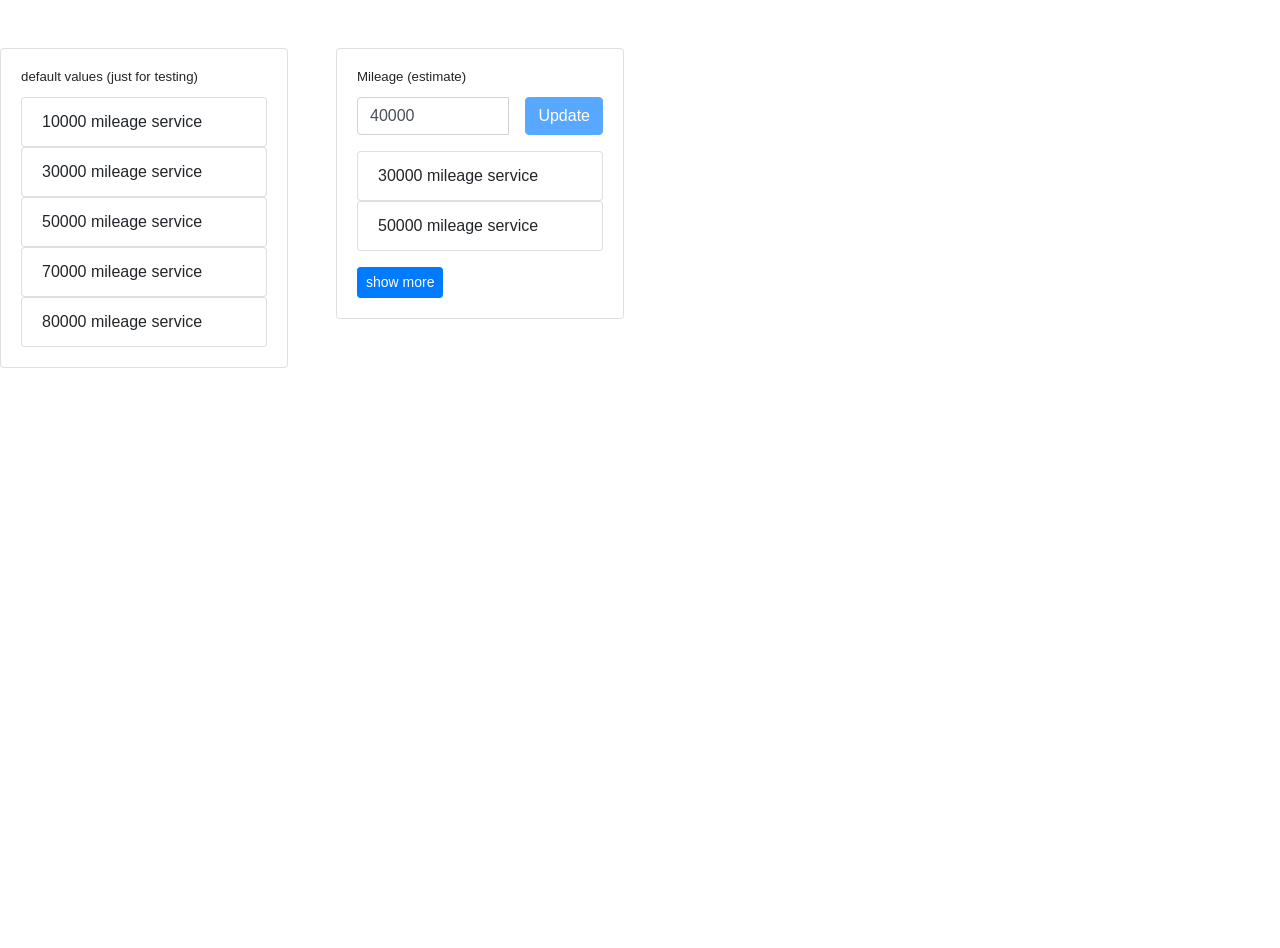
<file: index.html>
<!doctype html>
<html lang="en">
<head>
  <meta charset="utf-8">
  <title>Rows</title>
  <base href="https://dannius.github.io/rows-demo">  <meta name="viewport" content="width=device-width, initial-scale=1">
  <link rel="icon" type="image/x-icon" href="favicon.ico">
<link rel="stylesheet" href="styles.62aab05b7439fc0b9af6.css"></head>
<body>
  <app-root></app-root>
<script src="runtime-es2015.a75da5b4ae824fc245dd.js" type="module"></script><script src="runtime-es5.a75da5b4ae824fc245dd.js" nomodule defer></script><script src="polyfills-es5.a64512852c29a302ace5.js" nomodule defer></script><script src="polyfills-es2015.c7adb0e20b57a14746d0.js" type="module"></script><script src="vendor-es2015.846dd53abaaea4efec4d.js" type="module"></script><script src="vendor-es5.846dd53abaaea4efec4d.js" nomodule defer></script><script src="main-es2015.bb28a8b52f7566bfebd8.js" type="module"></script><script src="main-es5.bb28a8b52f7566bfebd8.js" nomodule defer></script></body>
</html>
</file>
<file: styles.62aab05b7439fc0b9af6.css>
@charset "UTF-8";/*!
 * Bootstrap v4.3.1 (https://getbootstrap.com/)
 * Copyright 2011-2019 The Bootstrap Authors
 * Copyright 2011-2019 Twitter, Inc.
 * Licensed under MIT (https://github.com/twbs/bootstrap/blob/master/LICENSE)
 */:root{--blue:#007bff;--indigo:#6610f2;--purple:#6f42c1;--pink:#e83e8c;--red:#dc3545;--orange:#fd7e14;--yellow:#ffc107;--green:#28a745;--teal:#20c997;--cyan:#17a2b8;--white:#fff;--gray:#6c757d;--gray-dark:#343a40;--primary:#007bff;--secondary:#6c757d;--success:#28a745;--info:#17a2b8;--warning:#ffc107;--danger:#dc3545;--light:#f8f9fa;--dark:#343a40;--breakpoint-xs:0;--breakpoint-sm:576px;--breakpoint-md:768px;--breakpoint-lg:992px;--breakpoint-xl:1200px;--font-family-sans-serif:-apple-system,BlinkMacSystemFont,"Segoe UI",Roboto,"Helvetica Neue",Arial,"Noto Sans",sans-serif,"Apple Color Emoji","Segoe UI Emoji","Segoe UI Symbol","Noto Color Emoji";--font-family-monospace:SFMono-Regular,Menlo,Monaco,Consolas,"Liberation Mono","Courier New",monospace}*,::after,::before{box-sizing:border-box}html{font-family:sans-serif;line-height:1.15;-webkit-text-size-adjust:100%;-webkit-tap-highlight-color:transparent}article,aside,figcaption,figure,footer,header,hgroup,main,nav,section{display:block}body{margin:0;font-family:-apple-system,BlinkMacSystemFont,"Segoe UI",Roboto,"Helvetica Neue",Arial,"Noto Sans",sans-serif,"Apple Color Emoji","Segoe UI Emoji","Segoe UI Symbol","Noto Color Emoji";font-size:1rem;font-weight:400;line-height:1.5;color:#212529;text-align:left;background-color:#fff}[tabindex="-1"]:focus{outline:0!important}h1,h2,h3,h4,h5,h6{margin-top:0}dl,ol,p,ul{margin-top:0;margin-bottom:1rem}abbr[data-original-title],abbr[title]{text-decoration:underline;-webkit-text-decoration:underline dotted;text-decoration:underline dotted;cursor:help;border-bottom:0;-webkit-text-decoration-skip-ink:none;text-decoration-skip-ink:none}address{margin-bottom:1rem;font-style:normal;line-height:inherit}ol ol,ol ul,ul ol,ul ul{margin-bottom:0}dt{font-weight:700}dd{margin-bottom:.5rem;margin-left:0}blockquote,figure{margin:0 0 1rem}b,strong{font-weight:bolder}sub,sup{position:relative;font-size:75%;line-height:0;vertical-align:baseline}sub{bottom:-.25em}sup{top:-.5em}a{color:#007bff;text-decoration:none;background-color:transparent}a:hover{color:#0056b3;text-decoration:underline}a:not([href]):not([tabindex]),a:not([href]):not([tabindex]):focus,a:not([href]):not([tabindex]):hover{color:inherit;text-decoration:none}a:not([href]):not([tabindex]):focus{outline:0}code,kbd,pre,samp{font-family:SFMono-Regular,Menlo,Monaco,Consolas,"Liberation Mono","Courier New",monospace;font-size:1em}pre{margin-top:0;margin-bottom:1rem;overflow:auto}img{vertical-align:middle;border-style:none}svg{overflow:hidden;vertical-align:middle}table{border-collapse:collapse}caption{padding-top:.75rem;padding-bottom:.75rem;color:#6c757d;text-align:left;caption-side:bottom}th{text-align:inherit}label{display:inline-block;margin-bottom:.5rem}button{border-radius:0}button:focus{outline:dotted 1px;outline:-webkit-focus-ring-color auto 5px}button,input,optgroup,select,textarea{margin:0;font-family:inherit;font-size:inherit;line-height:inherit}button,input{overflow:visible}button,select{text-transform:none}select{word-wrap:normal}[type=button],[type=reset],[type=submit],button{-webkit-appearance:button}[type=button]:not(:disabled),[type=reset]:not(:disabled),[type=submit]:not(:disabled),button:not(:disabled){cursor:pointer}[type=button]::-moz-focus-inner,[type=reset]::-moz-focus-inner,[type=submit]::-moz-focus-inner,button::-moz-focus-inner{padding:0;border-style:none}input[type=checkbox],input[type=radio]{box-sizing:border-box;padding:0}input[type=date],input[type=datetime-local],input[type=month],input[type=time]{-webkit-appearance:listbox}textarea{overflow:auto;resize:vertical}fieldset{min-width:0;padding:0;margin:0;border:0}legend{display:block;width:100%;max-width:100%;padding:0;margin-bottom:.5rem;font-size:1.5rem;line-height:inherit;color:inherit;white-space:normal}progress{vertical-align:baseline}[type=number]::-webkit-inner-spin-button,[type=number]::-webkit-outer-spin-button{height:auto}[type=search]{outline-offset:-2px;-webkit-appearance:none}[type=search]::-webkit-search-decoration{-webkit-appearance:none}::-webkit-file-upload-button{font:inherit;-webkit-appearance:button}output{display:inline-block}summary{display:list-item;cursor:pointer}template{display:none}[hidden]{display:none!important}.h1,.h2,.h3,.h4,.h5,.h6,h1,h2,h3,h4,h5,h6{margin-bottom:.5rem;font-weight:500;line-height:1.2}.h1,h1{font-size:2rem}.h2,h2{font-size:1.5rem}.h3,h3{font-size:1.17rem}.h4,h4{font-size:1rem}.h5,h5{font-size:.83rem}.h6,h6{font-size:.67rem}.lead{font-size:1.25rem;font-weight:300}.display-1{font-size:6rem;font-weight:300;line-height:1.2}.display-2{font-size:5.5rem;font-weight:300;line-height:1.2}.display-3{font-size:4.5rem;font-weight:300;line-height:1.2}.display-4{font-size:3.5rem;font-weight:300;line-height:1.2}hr{box-sizing:content-box;height:0;overflow:visible;margin-top:1rem;margin-bottom:1rem;border:0;border-top:1px solid rgba(0,0,0,.1)}.small,small{font-size:80%;font-weight:400}.mark,mark{padding:.2em;background-color:#fcf8e3}.list-inline,.list-unstyled{padding-left:0;list-style:none}.list-inline-item{display:inline-block}.list-inline-item:not(:last-child){margin-right:.5rem}.initialism{font-size:90%;text-transform:uppercase}.blockquote{margin-bottom:1rem;font-size:1.25rem}.blockquote-footer{display:block;font-size:80%;color:#6c757d}.blockquote-footer::before{content:"— "}.img-fluid{max-width:100%;height:auto}.img-thumbnail{padding:.25rem;background-color:#fff;border:1px solid #dee2e6;border-radius:.25rem;max-width:100%;height:auto}.figure{display:inline-block}.figure-img{margin-bottom:.5rem;line-height:1}.figure-caption{font-size:90%;color:#6c757d}code{font-size:87.5%;color:#e83e8c;word-break:break-word}a>code{color:inherit}kbd{padding:.2rem .4rem;font-size:87.5%;color:#fff;background-color:#212529;border-radius:.2rem}kbd kbd{padding:0;font-size:100%;font-weight:700}pre{display:block;font-size:87.5%;color:#212529}pre code{font-size:inherit;color:inherit;word-break:normal}.pre-scrollable{max-height:340px;overflow-y:scroll}.container{width:100%;padding-right:15px;padding-left:15px;margin-right:auto;margin-left:auto}@media (min-width:576px){.container{max-width:540px}}@media (min-width:768px){.container{max-width:720px}}@media (min-width:992px){.container{max-width:960px}}@media (min-width:1200px){.container{max-width:1140px}}.container-fluid{width:100%;padding-right:15px;padding-left:15px;margin-right:auto;margin-left:auto}.row{display:-webkit-box;display:flex;flex-wrap:wrap;margin-right:-15px;margin-left:-15px}.no-gutters{margin-right:0;margin-left:0}.no-gutters>.col,.no-gutters>[class*=col-]{padding-right:0;padding-left:0}.col,.col-1,.col-10,.col-11,.col-12,.col-2,.col-3,.col-4,.col-5,.col-6,.col-7,.col-8,.col-9,.col-auto,.col-lg,.col-lg-1,.col-lg-10,.col-lg-11,.col-lg-12,.col-lg-2,.col-lg-3,.col-lg-4,.col-lg-5,.col-lg-6,.col-lg-7,.col-lg-8,.col-lg-9,.col-lg-auto,.col-md,.col-md-1,.col-md-10,.col-md-11,.col-md-12,.col-md-2,.col-md-3,.col-md-4,.col-md-5,.col-md-6,.col-md-7,.col-md-8,.col-md-9,.col-md-auto,.col-sm,.col-sm-1,.col-sm-10,.col-sm-11,.col-sm-12,.col-sm-2,.col-sm-3,.col-sm-4,.col-sm-5,.col-sm-6,.col-sm-7,.col-sm-8,.col-sm-9,.col-sm-auto,.col-xl,.col-xl-1,.col-xl-10,.col-xl-11,.col-xl-12,.col-xl-2,.col-xl-3,.col-xl-4,.col-xl-5,.col-xl-6,.col-xl-7,.col-xl-8,.col-xl-9,.col-xl-auto{position:relative;width:100%;padding-right:15px;padding-left:15px}.col{flex-basis:0;-webkit-box-flex:1;flex-grow:1;max-width:100%}.col-auto{-webkit-box-flex:0;flex:0 0 auto;width:auto;max-width:100%}.col-1{-webkit-box-flex:0;flex:0 0 8.3333333333%;max-width:8.3333333333%}.col-2{-webkit-box-flex:0;flex:0 0 16.6666666667%;max-width:16.6666666667%}.col-3{-webkit-box-flex:0;flex:0 0 25%;max-width:25%}.col-4{-webkit-box-flex:0;flex:0 0 33.3333333333%;max-width:33.3333333333%}.col-5{-webkit-box-flex:0;flex:0 0 41.6666666667%;max-width:41.6666666667%}.col-6{-webkit-box-flex:0;flex:0 0 50%;max-width:50%}.col-7{-webkit-box-flex:0;flex:0 0 58.3333333333%;max-width:58.3333333333%}.col-8{-webkit-box-flex:0;flex:0 0 66.6666666667%;max-width:66.6666666667%}.col-9{-webkit-box-flex:0;flex:0 0 75%;max-width:75%}.col-10{-webkit-box-flex:0;flex:0 0 83.3333333333%;max-width:83.3333333333%}.col-11{-webkit-box-flex:0;flex:0 0 91.6666666667%;max-width:91.6666666667%}.col-12{-webkit-box-flex:0;flex:0 0 100%;max-width:100%}.order-first{-webkit-box-ordinal-group:0;order:-1}.order-last{-webkit-box-ordinal-group:14;order:13}.order-0{-webkit-box-ordinal-group:1;order:0}.order-1{-webkit-box-ordinal-group:2;order:1}.order-2{-webkit-box-ordinal-group:3;order:2}.order-3{-webkit-box-ordinal-group:4;order:3}.order-4{-webkit-box-ordinal-group:5;order:4}.order-5{-webkit-box-ordinal-group:6;order:5}.order-6{-webkit-box-ordinal-group:7;order:6}.order-7{-webkit-box-ordinal-group:8;order:7}.order-8{-webkit-box-ordinal-group:9;order:8}.order-9{-webkit-box-ordinal-group:10;order:9}.order-10{-webkit-box-ordinal-group:11;order:10}.order-11{-webkit-box-ordinal-group:12;order:11}.order-12{-webkit-box-ordinal-group:13;order:12}.offset-1{margin-left:8.3333333333%}.offset-2{margin-left:16.6666666667%}.offset-3{margin-left:25%}.offset-4{margin-left:33.3333333333%}.offset-5{margin-left:41.6666666667%}.offset-6{margin-left:50%}.offset-7{margin-left:58.3333333333%}.offset-8{margin-left:66.6666666667%}.offset-9{margin-left:75%}.offset-10{margin-left:83.3333333333%}.offset-11{margin-left:91.6666666667%}@media (min-width:576px){.col-sm{flex-basis:0;-webkit-box-flex:1;flex-grow:1;max-width:100%}.col-sm-auto{-webkit-box-flex:0;flex:0 0 auto;width:auto;max-width:100%}.col-sm-1{-webkit-box-flex:0;flex:0 0 8.3333333333%;max-width:8.3333333333%}.col-sm-2{-webkit-box-flex:0;flex:0 0 16.6666666667%;max-width:16.6666666667%}.col-sm-3{-webkit-box-flex:0;flex:0 0 25%;max-width:25%}.col-sm-4{-webkit-box-flex:0;flex:0 0 33.3333333333%;max-width:33.3333333333%}.col-sm-5{-webkit-box-flex:0;flex:0 0 41.6666666667%;max-width:41.6666666667%}.col-sm-6{-webkit-box-flex:0;flex:0 0 50%;max-width:50%}.col-sm-7{-webkit-box-flex:0;flex:0 0 58.3333333333%;max-width:58.3333333333%}.col-sm-8{-webkit-box-flex:0;flex:0 0 66.6666666667%;max-width:66.6666666667%}.col-sm-9{-webkit-box-flex:0;flex:0 0 75%;max-width:75%}.col-sm-10{-webkit-box-flex:0;flex:0 0 83.3333333333%;max-width:83.3333333333%}.col-sm-11{-webkit-box-flex:0;flex:0 0 91.6666666667%;max-width:91.6666666667%}.col-sm-12{-webkit-box-flex:0;flex:0 0 100%;max-width:100%}.order-sm-first{-webkit-box-ordinal-group:0;order:-1}.order-sm-last{-webkit-box-ordinal-group:14;order:13}.order-sm-0{-webkit-box-ordinal-group:1;order:0}.order-sm-1{-webkit-box-ordinal-group:2;order:1}.order-sm-2{-webkit-box-ordinal-group:3;order:2}.order-sm-3{-webkit-box-ordinal-group:4;order:3}.order-sm-4{-webkit-box-ordinal-group:5;order:4}.order-sm-5{-webkit-box-ordinal-group:6;order:5}.order-sm-6{-webkit-box-ordinal-group:7;order:6}.order-sm-7{-webkit-box-ordinal-group:8;order:7}.order-sm-8{-webkit-box-ordinal-group:9;order:8}.order-sm-9{-webkit-box-ordinal-group:10;order:9}.order-sm-10{-webkit-box-ordinal-group:11;order:10}.order-sm-11{-webkit-box-ordinal-group:12;order:11}.order-sm-12{-webkit-box-ordinal-group:13;order:12}.offset-sm-0{margin-left:0}.offset-sm-1{margin-left:8.3333333333%}.offset-sm-2{margin-left:16.6666666667%}.offset-sm-3{margin-left:25%}.offset-sm-4{margin-left:33.3333333333%}.offset-sm-5{margin-left:41.6666666667%}.offset-sm-6{margin-left:50%}.offset-sm-7{margin-left:58.3333333333%}.offset-sm-8{margin-left:66.6666666667%}.offset-sm-9{margin-left:75%}.offset-sm-10{margin-left:83.3333333333%}.offset-sm-11{margin-left:91.6666666667%}}@media (min-width:768px){.col-md{flex-basis:0;-webkit-box-flex:1;flex-grow:1;max-width:100%}.col-md-auto{-webkit-box-flex:0;flex:0 0 auto;width:auto;max-width:100%}.col-md-1{-webkit-box-flex:0;flex:0 0 8.3333333333%;max-width:8.3333333333%}.col-md-2{-webkit-box-flex:0;flex:0 0 16.6666666667%;max-width:16.6666666667%}.col-md-3{-webkit-box-flex:0;flex:0 0 25%;max-width:25%}.col-md-4{-webkit-box-flex:0;flex:0 0 33.3333333333%;max-width:33.3333333333%}.col-md-5{-webkit-box-flex:0;flex:0 0 41.6666666667%;max-width:41.6666666667%}.col-md-6{-webkit-box-flex:0;flex:0 0 50%;max-width:50%}.col-md-7{-webkit-box-flex:0;flex:0 0 58.3333333333%;max-width:58.3333333333%}.col-md-8{-webkit-box-flex:0;flex:0 0 66.6666666667%;max-width:66.6666666667%}.col-md-9{-webkit-box-flex:0;flex:0 0 75%;max-width:75%}.col-md-10{-webkit-box-flex:0;flex:0 0 83.3333333333%;max-width:83.3333333333%}.col-md-11{-webkit-box-flex:0;flex:0 0 91.6666666667%;max-width:91.6666666667%}.col-md-12{-webkit-box-flex:0;flex:0 0 100%;max-width:100%}.order-md-first{-webkit-box-ordinal-group:0;order:-1}.order-md-last{-webkit-box-ordinal-group:14;order:13}.order-md-0{-webkit-box-ordinal-group:1;order:0}.order-md-1{-webkit-box-ordinal-group:2;order:1}.order-md-2{-webkit-box-ordinal-group:3;order:2}.order-md-3{-webkit-box-ordinal-group:4;order:3}.order-md-4{-webkit-box-ordinal-group:5;order:4}.order-md-5{-webkit-box-ordinal-group:6;order:5}.order-md-6{-webkit-box-ordinal-group:7;order:6}.order-md-7{-webkit-box-ordinal-group:8;order:7}.order-md-8{-webkit-box-ordinal-group:9;order:8}.order-md-9{-webkit-box-ordinal-group:10;order:9}.order-md-10{-webkit-box-ordinal-group:11;order:10}.order-md-11{-webkit-box-ordinal-group:12;order:11}.order-md-12{-webkit-box-ordinal-group:13;order:12}.offset-md-0{margin-left:0}.offset-md-1{margin-left:8.3333333333%}.offset-md-2{margin-left:16.6666666667%}.offset-md-3{margin-left:25%}.offset-md-4{margin-left:33.3333333333%}.offset-md-5{margin-left:41.6666666667%}.offset-md-6{margin-left:50%}.offset-md-7{margin-left:58.3333333333%}.offset-md-8{margin-left:66.6666666667%}.offset-md-9{margin-left:75%}.offset-md-10{margin-left:83.3333333333%}.offset-md-11{margin-left:91.6666666667%}}@media (min-width:992px){.col-lg{flex-basis:0;-webkit-box-flex:1;flex-grow:1;max-width:100%}.col-lg-auto{-webkit-box-flex:0;flex:0 0 auto;width:auto;max-width:100%}.col-lg-1{-webkit-box-flex:0;flex:0 0 8.3333333333%;max-width:8.3333333333%}.col-lg-2{-webkit-box-flex:0;flex:0 0 16.6666666667%;max-width:16.6666666667%}.col-lg-3{-webkit-box-flex:0;flex:0 0 25%;max-width:25%}.col-lg-4{-webkit-box-flex:0;flex:0 0 33.3333333333%;max-width:33.3333333333%}.col-lg-5{-webkit-box-flex:0;flex:0 0 41.6666666667%;max-width:41.6666666667%}.col-lg-6{-webkit-box-flex:0;flex:0 0 50%;max-width:50%}.col-lg-7{-webkit-box-flex:0;flex:0 0 58.3333333333%;max-width:58.3333333333%}.col-lg-8{-webkit-box-flex:0;flex:0 0 66.6666666667%;max-width:66.6666666667%}.col-lg-9{-webkit-box-flex:0;flex:0 0 75%;max-width:75%}.col-lg-10{-webkit-box-flex:0;flex:0 0 83.3333333333%;max-width:83.3333333333%}.col-lg-11{-webkit-box-flex:0;flex:0 0 91.6666666667%;max-width:91.6666666667%}.col-lg-12{-webkit-box-flex:0;flex:0 0 100%;max-width:100%}.order-lg-first{-webkit-box-ordinal-group:0;order:-1}.order-lg-last{-webkit-box-ordinal-group:14;order:13}.order-lg-0{-webkit-box-ordinal-group:1;order:0}.order-lg-1{-webkit-box-ordinal-group:2;order:1}.order-lg-2{-webkit-box-ordinal-group:3;order:2}.order-lg-3{-webkit-box-ordinal-group:4;order:3}.order-lg-4{-webkit-box-ordinal-group:5;order:4}.order-lg-5{-webkit-box-ordinal-group:6;order:5}.order-lg-6{-webkit-box-ordinal-group:7;order:6}.order-lg-7{-webkit-box-ordinal-group:8;order:7}.order-lg-8{-webkit-box-ordinal-group:9;order:8}.order-lg-9{-webkit-box-ordinal-group:10;order:9}.order-lg-10{-webkit-box-ordinal-group:11;order:10}.order-lg-11{-webkit-box-ordinal-group:12;order:11}.order-lg-12{-webkit-box-ordinal-group:13;order:12}.offset-lg-0{margin-left:0}.offset-lg-1{margin-left:8.3333333333%}.offset-lg-2{margin-left:16.6666666667%}.offset-lg-3{margin-left:25%}.offset-lg-4{margin-left:33.3333333333%}.offset-lg-5{margin-left:41.6666666667%}.offset-lg-6{margin-left:50%}.offset-lg-7{margin-left:58.3333333333%}.offset-lg-8{margin-left:66.6666666667%}.offset-lg-9{margin-left:75%}.offset-lg-10{margin-left:83.3333333333%}.offset-lg-11{margin-left:91.6666666667%}}@media (min-width:1200px){.col-xl{flex-basis:0;-webkit-box-flex:1;flex-grow:1;max-width:100%}.col-xl-auto{-webkit-box-flex:0;flex:0 0 auto;width:auto;max-width:100%}.col-xl-1{-webkit-box-flex:0;flex:0 0 8.3333333333%;max-width:8.3333333333%}.col-xl-2{-webkit-box-flex:0;flex:0 0 16.6666666667%;max-width:16.6666666667%}.col-xl-3{-webkit-box-flex:0;flex:0 0 25%;max-width:25%}.col-xl-4{-webkit-box-flex:0;flex:0 0 33.3333333333%;max-width:33.3333333333%}.col-xl-5{-webkit-box-flex:0;flex:0 0 41.6666666667%;max-width:41.6666666667%}.col-xl-6{-webkit-box-flex:0;flex:0 0 50%;max-width:50%}.col-xl-7{-webkit-box-flex:0;flex:0 0 58.3333333333%;max-width:58.3333333333%}.col-xl-8{-webkit-box-flex:0;flex:0 0 66.6666666667%;max-width:66.6666666667%}.col-xl-9{-webkit-box-flex:0;flex:0 0 75%;max-width:75%}.col-xl-10{-webkit-box-flex:0;flex:0 0 83.3333333333%;max-width:83.3333333333%}.col-xl-11{-webkit-box-flex:0;flex:0 0 91.6666666667%;max-width:91.6666666667%}.col-xl-12{-webkit-box-flex:0;flex:0 0 100%;max-width:100%}.order-xl-first{-webkit-box-ordinal-group:0;order:-1}.order-xl-last{-webkit-box-ordinal-group:14;order:13}.order-xl-0{-webkit-box-ordinal-group:1;order:0}.order-xl-1{-webkit-box-ordinal-group:2;order:1}.order-xl-2{-webkit-box-ordinal-group:3;order:2}.order-xl-3{-webkit-box-ordinal-group:4;order:3}.order-xl-4{-webkit-box-ordinal-group:5;order:4}.order-xl-5{-webkit-box-ordinal-group:6;order:5}.order-xl-6{-webkit-box-ordinal-group:7;order:6}.order-xl-7{-webkit-box-ordinal-group:8;order:7}.order-xl-8{-webkit-box-ordinal-group:9;order:8}.order-xl-9{-webkit-box-ordinal-group:10;order:9}.order-xl-10{-webkit-box-ordinal-group:11;order:10}.order-xl-11{-webkit-box-ordinal-group:12;order:11}.order-xl-12{-webkit-box-ordinal-group:13;order:12}.offset-xl-0{margin-left:0}.offset-xl-1{margin-left:8.3333333333%}.offset-xl-2{margin-left:16.6666666667%}.offset-xl-3{margin-left:25%}.offset-xl-4{margin-left:33.3333333333%}.offset-xl-5{margin-left:41.6666666667%}.offset-xl-6{margin-left:50%}.offset-xl-7{margin-left:58.3333333333%}.offset-xl-8{margin-left:66.6666666667%}.offset-xl-9{margin-left:75%}.offset-xl-10{margin-left:83.3333333333%}.offset-xl-11{margin-left:91.6666666667%}}.table{width:100%;margin-bottom:1rem;color:#212529}.table td,.table th{padding:.75rem;vertical-align:top;border-top:1px solid #dee2e6}.table thead th{vertical-align:bottom;border-bottom:2px solid #dee2e6}.table tbody+tbody{border-top:2px solid #dee2e6}.table-sm td,.table-sm th{padding:.3rem}.table-bordered,.table-bordered td,.table-bordered th{border:1px solid #dee2e6}.table-bordered thead td,.table-bordered thead th{border-bottom-width:2px}.table-borderless tbody+tbody,.table-borderless td,.table-borderless th,.table-borderless thead th{border:0}.table-striped tbody tr:nth-of-type(odd){background-color:rgba(0,0,0,.05)}.table-hover tbody tr:hover{color:#212529;background-color:rgba(0,0,0,.075)}.table-primary,.table-primary>td,.table-primary>th{background-color:#b8daff}.table-primary tbody+tbody,.table-primary td,.table-primary th,.table-primary thead th{border-color:#7abaff}.table-hover .table-primary:hover,.table-hover .table-primary:hover>td,.table-hover .table-primary:hover>th{background-color:#9fcdff}.table-secondary,.table-secondary>td,.table-secondary>th{background-color:#d6d8db}.table-secondary tbody+tbody,.table-secondary td,.table-secondary th,.table-secondary thead th{border-color:#b3b7bb}.table-hover .table-secondary:hover,.table-hover .table-secondary:hover>td,.table-hover .table-secondary:hover>th{background-color:#c8cbcf}.table-success,.table-success>td,.table-success>th{background-color:#c3e6cb}.table-success tbody+tbody,.table-success td,.table-success th,.table-success thead th{border-color:#8fd19e}.table-hover .table-success:hover,.table-hover .table-success:hover>td,.table-hover .table-success:hover>th{background-color:#b1dfbb}.table-info,.table-info>td,.table-info>th{background-color:#bee5eb}.table-info tbody+tbody,.table-info td,.table-info th,.table-info thead th{border-color:#86cfda}.table-hover .table-info:hover,.table-hover .table-info:hover>td,.table-hover .table-info:hover>th{background-color:#abdde5}.table-warning,.table-warning>td,.table-warning>th{background-color:#ffeeba}.table-warning tbody+tbody,.table-warning td,.table-warning th,.table-warning thead th{border-color:#ffdf7e}.table-hover .table-warning:hover,.table-hover .table-warning:hover>td,.table-hover .table-warning:hover>th{background-color:#ffe8a1}.table-danger,.table-danger>td,.table-danger>th{background-color:#f5c6cb}.table-danger tbody+tbody,.table-danger td,.table-danger th,.table-danger thead th{border-color:#ed969e}.table-hover .table-danger:hover,.table-hover .table-danger:hover>td,.table-hover .table-danger:hover>th{background-color:#f1b0b7}.table-light,.table-light>td,.table-light>th{background-color:#fdfdfe}.table-light tbody+tbody,.table-light td,.table-light th,.table-light thead th{border-color:#fbfcfc}.table-hover .table-light:hover,.table-hover .table-light:hover>td,.table-hover .table-light:hover>th{background-color:#ececf6}.table-dark,.table-dark>td,.table-dark>th{background-color:#c6c8ca}.table-dark tbody+tbody,.table-dark td,.table-dark th,.table-dark thead th{border-color:#95999c}.table-hover .table-dark:hover,.table-hover .table-dark:hover>td,.table-hover .table-dark:hover>th{background-color:#b9bbbe}.table-active,.table-active>td,.table-active>th,.table-hover .table-active:hover,.table-hover .table-active:hover>td,.table-hover .table-active:hover>th{background-color:rgba(0,0,0,.075)}.table .thead-dark th{color:#fff;background-color:#343a40;border-color:#454d55}.table .thead-light th{color:#495057;background-color:#e9ecef;border-color:#dee2e6}.table-dark{color:#fff;background-color:#343a40}.table-dark td,.table-dark th,.table-dark thead th{border-color:#454d55}.table-dark.table-bordered{border:0}.table-dark.table-striped tbody tr:nth-of-type(odd){background-color:rgba(255,255,255,.05)}.table-dark.table-hover tbody tr:hover{color:#fff;background-color:rgba(255,255,255,.075)}@media (max-width:575.98px){.table-responsive-sm{display:block;width:100%;overflow-x:auto;-webkit-overflow-scrolling:touch}.table-responsive-sm>.table-bordered{border:0}}@media (max-width:767.98px){.table-responsive-md{display:block;width:100%;overflow-x:auto;-webkit-overflow-scrolling:touch}.table-responsive-md>.table-bordered{border:0}}@media (max-width:991.98px){.table-responsive-lg{display:block;width:100%;overflow-x:auto;-webkit-overflow-scrolling:touch}.table-responsive-lg>.table-bordered{border:0}}@media (max-width:1199.98px){.table-responsive-xl{display:block;width:100%;overflow-x:auto;-webkit-overflow-scrolling:touch}.table-responsive-xl>.table-bordered{border:0}}.table-responsive{display:block;width:100%;overflow-x:auto;-webkit-overflow-scrolling:touch}.table-responsive>.table-bordered{border:0}.form-control{display:block;width:100%;height:calc(1.5em + .75rem + 2px);padding:.375rem .75rem;font-size:1rem;font-weight:400;line-height:1.5;color:#495057;background-color:#fff;background-clip:padding-box;border:1px solid #ced4da;border-radius:.25rem;-webkit-transition:border-color .15s ease-in-out,box-shadow .15s ease-in-out;transition:border-color .15s ease-in-out,box-shadow .15s ease-in-out}@media (prefers-reduced-motion:reduce){.form-control{-webkit-transition:none;transition:none}}.form-control::-ms-expand{background-color:transparent;border:0}.form-control:focus{color:#495057;background-color:#fff;border-color:#80bdff;outline:0;box-shadow:0 0 0 .2rem rgba(0,123,255,.25)}.form-control::-webkit-input-placeholder{color:#6c757d;opacity:1}.form-control::-moz-placeholder{color:#6c757d;opacity:1}.form-control::-ms-input-placeholder{color:#6c757d;opacity:1}.form-control::placeholder{color:#6c757d;opacity:1}.form-control:disabled,.form-control[readonly]{background-color:#e9ecef;opacity:1}select.form-control:focus::-ms-value{color:#495057;background-color:#fff}.form-control-file,.form-control-range{display:block;width:100%}.col-form-label{padding-top:calc(.375rem + 1px);padding-bottom:calc(.375rem + 1px);margin-bottom:0;font-size:inherit;line-height:1.5}.col-form-label-lg{padding-top:calc(.5rem + 1px);padding-bottom:calc(.5rem + 1px);font-size:1.25rem;line-height:1.5}.col-form-label-sm{padding-top:calc(.25rem + 1px);padding-bottom:calc(.25rem + 1px);font-size:.875rem;line-height:1.5}.form-control-plaintext{display:block;width:100%;padding-top:.375rem;padding-bottom:.375rem;margin-bottom:0;line-height:1.5;color:#212529;background-color:transparent;border:solid transparent;border-width:1px 0}.form-control-plaintext.form-control-lg,.form-control-plaintext.form-control-sm{padding-right:0;padding-left:0}.form-control-sm{height:calc(1.5em + .5rem + 2px);padding:.25rem .5rem;font-size:.875rem;line-height:1.5;border-radius:.2rem}.form-control-lg{height:calc(1.5em + 1rem + 2px);padding:.5rem 1rem;font-size:1.25rem;line-height:1.5;border-radius:.3rem}select.form-control[multiple],select.form-control[size],textarea.form-control{height:auto}.form-group{margin-bottom:1rem}.form-text{display:block;margin-top:.25rem}.form-row{display:-webkit-box;display:flex;flex-wrap:wrap;margin-right:-5px;margin-left:-5px}.form-row>.col,.form-row>[class*=col-]{padding-right:5px;padding-left:5px}.form-check{position:relative;display:block;padding-left:1.25rem}.form-check-input{position:absolute;margin-top:.3rem;margin-left:-1.25rem}.form-check-input:disabled~.form-check-label{color:#6c757d}.form-check-label{margin-bottom:0}.form-check-inline{display:-webkit-inline-box;display:inline-flex;-webkit-box-align:center;align-items:center;padding-left:0;margin-right:.75rem}.form-check-inline .form-check-input{position:static;margin-top:0;margin-right:.3125rem;margin-left:0}.valid-feedback{display:none;width:100%;margin-top:.25rem;font-size:80%;color:#28a745}.valid-tooltip{position:absolute;top:100%;z-index:5;display:none;max-width:100%;padding:.25rem .5rem;margin-top:.1rem;font-size:.875rem;line-height:1.5;color:#fff;background-color:rgba(40,167,69,.9);border-radius:.25rem}.form-control.is-valid,.was-validated .form-control:valid{border-color:#28a745;padding-right:calc(1.5em + .75rem);background-image:url("data:image/svg+xml,%3csvg xmlns='http://www.w3.org/2000/svg' viewBox='0 0 8 8'%3e%3cpath fill='%2328a745' d='M2.3 6.73L.6 4.53c-.4-1.04.46-1.4 1.1-.8l1.1 1.4 3.4-3.8c.6-.63 1.6-.27 1.2.7l-4 4.6c-.43.5-.8.4-1.1.1z'/%3e%3c/svg%3e");background-repeat:no-repeat;background-position:center right calc(.375em + .1875rem);background-size:calc(.75em + .375rem) calc(.75em + .375rem)}.form-control.is-valid:focus,.was-validated .form-control:valid:focus{border-color:#28a745;box-shadow:0 0 0 .2rem rgba(40,167,69,.25)}.form-control.is-valid~.valid-feedback,.form-control.is-valid~.valid-tooltip,.was-validated .form-control:valid~.valid-feedback,.was-validated .form-control:valid~.valid-tooltip{display:block}.was-validated textarea.form-control:valid,textarea.form-control.is-valid{padding-right:calc(1.5em + .75rem);background-position:top calc(.375em + .1875rem) right calc(.375em + .1875rem)}.custom-select.is-valid,.was-validated .custom-select:valid{border-color:#28a745;padding-right:calc((1em + .75rem) * 3 / 4 + 1.75rem);background:url("data:image/svg+xml,%3csvg xmlns='http://www.w3.org/2000/svg' viewBox='0 0 4 5'%3e%3cpath fill='%23343a40' d='M2 0L0 2h4zm0 5L0 3h4z'/%3e%3c/svg%3e") right .75rem center/8px 10px no-repeat,url("data:image/svg+xml,%3csvg xmlns='http://www.w3.org/2000/svg' viewBox='0 0 8 8'%3e%3cpath fill='%2328a745' d='M2.3 6.73L.6 4.53c-.4-1.04.46-1.4 1.1-.8l1.1 1.4 3.4-3.8c.6-.63 1.6-.27 1.2.7l-4 4.6c-.43.5-.8.4-1.1.1z'/%3e%3c/svg%3e") center right 1.75rem/calc(.75em + .375rem) calc(.75em + .375rem) no-repeat #fff}.custom-select.is-valid:focus,.was-validated .custom-select:valid:focus{border-color:#28a745;box-shadow:0 0 0 .2rem rgba(40,167,69,.25)}.custom-select.is-valid~.valid-feedback,.custom-select.is-valid~.valid-tooltip,.was-validated .custom-select:valid~.valid-feedback,.was-validated .custom-select:valid~.valid-tooltip{display:block}.form-control-file.is-valid~.valid-feedback,.form-control-file.is-valid~.valid-tooltip,.was-validated .form-control-file:valid~.valid-feedback,.was-validated .form-control-file:valid~.valid-tooltip{display:block}.form-check-input.is-valid~.form-check-label,.was-validated .form-check-input:valid~.form-check-label{color:#28a745}.form-check-input.is-valid~.valid-feedback,.form-check-input.is-valid~.valid-tooltip,.was-validated .form-check-input:valid~.valid-feedback,.was-validated .form-check-input:valid~.valid-tooltip{display:block}.custom-control-input.is-valid~.custom-control-label,.was-validated .custom-control-input:valid~.custom-control-label{color:#28a745}.custom-control-input.is-valid~.custom-control-label::before,.was-validated .custom-control-input:valid~.custom-control-label::before{border-color:#28a745}.custom-control-input.is-valid~.valid-feedback,.custom-control-input.is-valid~.valid-tooltip,.was-validated .custom-control-input:valid~.valid-feedback,.was-validated .custom-control-input:valid~.valid-tooltip{display:block}.custom-control-input.is-valid:checked~.custom-control-label::before,.was-validated .custom-control-input:valid:checked~.custom-control-label::before{border-color:#34ce57;background-color:#34ce57}.custom-control-input.is-valid:focus~.custom-control-label::before,.was-validated .custom-control-input:valid:focus~.custom-control-label::before{box-shadow:0 0 0 .2rem rgba(40,167,69,.25)}.custom-control-input.is-valid:focus:not(:checked)~.custom-control-label::before,.was-validated .custom-control-input:valid:focus:not(:checked)~.custom-control-label::before{border-color:#28a745}.custom-file-input.is-valid~.custom-file-label,.was-validated .custom-file-input:valid~.custom-file-label{border-color:#28a745}.custom-file-input.is-valid~.valid-feedback,.custom-file-input.is-valid~.valid-tooltip,.was-validated .custom-file-input:valid~.valid-feedback,.was-validated .custom-file-input:valid~.valid-tooltip{display:block}.custom-file-input.is-valid:focus~.custom-file-label,.was-validated .custom-file-input:valid:focus~.custom-file-label{border-color:#28a745;box-shadow:0 0 0 .2rem rgba(40,167,69,.25)}.invalid-feedback{display:none;width:100%;margin-top:.25rem;font-size:80%;color:#dc3545}.invalid-tooltip{position:absolute;top:100%;z-index:5;display:none;max-width:100%;padding:.25rem .5rem;margin-top:.1rem;font-size:.875rem;line-height:1.5;color:#fff;background-color:rgba(220,53,69,.9);border-radius:.25rem}.form-control.is-invalid,.was-validated .form-control:invalid{border-color:#dc3545;padding-right:calc(1.5em + .75rem);background-image:url("data:image/svg+xml,%3csvg xmlns='http://www.w3.org/2000/svg' fill='%23dc3545' viewBox='-2 -2 7 7'%3e%3cpath stroke='%23dc3545' d='M0 0l3 3m0-3L0 3'/%3e%3ccircle r='.5'/%3e%3ccircle cx='3' r='.5'/%3e%3ccircle cy='3' r='.5'/%3e%3ccircle cx='3' cy='3' r='.5'/%3e%3c/svg%3E");background-repeat:no-repeat;background-position:center right calc(.375em + .1875rem);background-size:calc(.75em + .375rem) calc(.75em + .375rem)}.form-control.is-invalid:focus,.was-validated .form-control:invalid:focus{border-color:#dc3545;box-shadow:0 0 0 .2rem rgba(220,53,69,.25)}.form-control.is-invalid~.invalid-feedback,.form-control.is-invalid~.invalid-tooltip,.was-validated .form-control:invalid~.invalid-feedback,.was-validated .form-control:invalid~.invalid-tooltip{display:block}.was-validated textarea.form-control:invalid,textarea.form-control.is-invalid{padding-right:calc(1.5em + .75rem);background-position:top calc(.375em + .1875rem) right calc(.375em + .1875rem)}.custom-select.is-invalid,.was-validated .custom-select:invalid{border-color:#dc3545;padding-right:calc((1em + .75rem) * 3 / 4 + 1.75rem);background:url("data:image/svg+xml,%3csvg xmlns='http://www.w3.org/2000/svg' viewBox='0 0 4 5'%3e%3cpath fill='%23343a40' d='M2 0L0 2h4zm0 5L0 3h4z'/%3e%3c/svg%3e") right .75rem center/8px 10px no-repeat,url("data:image/svg+xml,%3csvg xmlns='http://www.w3.org/2000/svg' fill='%23dc3545' viewBox='-2 -2 7 7'%3e%3cpath stroke='%23dc3545' d='M0 0l3 3m0-3L0 3'/%3e%3ccircle r='.5'/%3e%3ccircle cx='3' r='.5'/%3e%3ccircle cy='3' r='.5'/%3e%3ccircle cx='3' cy='3' r='.5'/%3e%3c/svg%3E") center right 1.75rem/calc(.75em + .375rem) calc(.75em + .375rem) no-repeat #fff}.custom-select.is-invalid:focus,.was-validated .custom-select:invalid:focus{border-color:#dc3545;box-shadow:0 0 0 .2rem rgba(220,53,69,.25)}.custom-select.is-invalid~.invalid-feedback,.custom-select.is-invalid~.invalid-tooltip,.was-validated .custom-select:invalid~.invalid-feedback,.was-validated .custom-select:invalid~.invalid-tooltip{display:block}.form-control-file.is-invalid~.invalid-feedback,.form-control-file.is-invalid~.invalid-tooltip,.was-validated .form-control-file:invalid~.invalid-feedback,.was-validated .form-control-file:invalid~.invalid-tooltip{display:block}.form-check-input.is-invalid~.form-check-label,.was-validated .form-check-input:invalid~.form-check-label{color:#dc3545}.form-check-input.is-invalid~.invalid-feedback,.form-check-input.is-invalid~.invalid-tooltip,.was-validated .form-check-input:invalid~.invalid-feedback,.was-validated .form-check-input:invalid~.invalid-tooltip{display:block}.custom-control-input.is-invalid~.custom-control-label,.was-validated .custom-control-input:invalid~.custom-control-label{color:#dc3545}.custom-control-input.is-invalid~.custom-control-label::before,.was-validated .custom-control-input:invalid~.custom-control-label::before{border-color:#dc3545}.custom-control-input.is-invalid~.invalid-feedback,.custom-control-input.is-invalid~.invalid-tooltip,.was-validated .custom-control-input:invalid~.invalid-feedback,.was-validated .custom-control-input:invalid~.invalid-tooltip{display:block}.custom-control-input.is-invalid:checked~.custom-control-label::before,.was-validated .custom-control-input:invalid:checked~.custom-control-label::before{border-color:#e4606d;background-color:#e4606d}.custom-control-input.is-invalid:focus~.custom-control-label::before,.was-validated .custom-control-input:invalid:focus~.custom-control-label::before{box-shadow:0 0 0 .2rem rgba(220,53,69,.25)}.custom-control-input.is-invalid:focus:not(:checked)~.custom-control-label::before,.was-validated .custom-control-input:invalid:focus:not(:checked)~.custom-control-label::before{border-color:#dc3545}.custom-file-input.is-invalid~.custom-file-label,.was-validated .custom-file-input:invalid~.custom-file-label{border-color:#dc3545}.custom-file-input.is-invalid~.invalid-feedback,.custom-file-input.is-invalid~.invalid-tooltip,.was-validated .custom-file-input:invalid~.invalid-feedback,.was-validated .custom-file-input:invalid~.invalid-tooltip{display:block}.custom-file-input.is-invalid:focus~.custom-file-label,.was-validated .custom-file-input:invalid:focus~.custom-file-label{border-color:#dc3545;box-shadow:0 0 0 .2rem rgba(220,53,69,.25)}.form-inline{display:-webkit-box;display:flex;-webkit-box-orient:horizontal;-webkit-box-direction:normal;flex-flow:row wrap;-webkit-box-align:center;align-items:center}.form-inline .form-check{width:100%}@media (min-width:576px){.form-inline label{display:-webkit-box;display:flex;-webkit-box-align:center;align-items:center;-webkit-box-pack:center;justify-content:center;margin-bottom:0}.form-inline .form-group{display:-webkit-box;display:flex;-webkit-box-flex:0;flex:0 0 auto;-webkit-box-orient:horizontal;-webkit-box-direction:normal;flex-flow:row wrap;-webkit-box-align:center;align-items:center;margin-bottom:0}.form-inline .form-control{display:inline-block;width:auto;vertical-align:middle}.form-inline .form-control-plaintext{display:inline-block}.form-inline .custom-select,.form-inline .input-group{width:auto}.form-inline .form-check{display:-webkit-box;display:flex;-webkit-box-align:center;align-items:center;-webkit-box-pack:center;justify-content:center;width:auto;padding-left:0}.form-inline .form-check-input{position:relative;flex-shrink:0;margin-top:0;margin-right:.25rem;margin-left:0}.form-inline .custom-control{-webkit-box-align:center;align-items:center;-webkit-box-pack:center;justify-content:center}.form-inline .custom-control-label{margin-bottom:0}}.btn{display:inline-block;font-weight:400;color:#212529;text-align:center;vertical-align:middle;-webkit-user-select:none;-moz-user-select:none;-ms-user-select:none;user-select:none;background-color:transparent;border:1px solid transparent;padding:.375rem .75rem;font-size:1rem;line-height:1.5;border-radius:.25rem;-webkit-transition:color .15s ease-in-out,background-color .15s ease-in-out,border-color .15s ease-in-out,box-shadow .15s ease-in-out;transition:color .15s ease-in-out,background-color .15s ease-in-out,border-color .15s ease-in-out,box-shadow .15s ease-in-out}@media (prefers-reduced-motion:reduce){.btn{-webkit-transition:none;transition:none}}.btn:hover{color:#212529;text-decoration:none}.btn.focus,.btn:focus{outline:0;box-shadow:0 0 0 .2rem rgba(0,123,255,.25)}.btn.disabled,.btn:disabled{opacity:.65}a.btn.disabled,fieldset:disabled a.btn{pointer-events:none}.btn-primary{color:#fff;background-color:#007bff;border-color:#007bff}.btn-primary:hover{color:#fff;background-color:#0069d9;border-color:#0062cc}.btn-primary.focus,.btn-primary:focus{box-shadow:0 0 0 .2rem rgba(38,143,255,.5)}.btn-primary.disabled,.btn-primary:disabled{color:#fff;background-color:#007bff;border-color:#007bff}.btn-primary:not(:disabled):not(.disabled).active,.btn-primary:not(:disabled):not(.disabled):active,.show>.btn-primary.dropdown-toggle{color:#fff;background-color:#0062cc;border-color:#005cbf}.btn-primary:not(:disabled):not(.disabled).active:focus,.btn-primary:not(:disabled):not(.disabled):active:focus,.show>.btn-primary.dropdown-toggle:focus{box-shadow:0 0 0 .2rem rgba(38,143,255,.5)}.btn-secondary{color:#fff;background-color:#6c757d;border-color:#6c757d}.btn-secondary:hover{color:#fff;background-color:#5a6268;border-color:#545b62}.btn-secondary.focus,.btn-secondary:focus{box-shadow:0 0 0 .2rem rgba(130,138,145,.5)}.btn-secondary.disabled,.btn-secondary:disabled{color:#fff;background-color:#6c757d;border-color:#6c757d}.btn-secondary:not(:disabled):not(.disabled).active,.btn-secondary:not(:disabled):not(.disabled):active,.show>.btn-secondary.dropdown-toggle{color:#fff;background-color:#545b62;border-color:#4e555b}.btn-secondary:not(:disabled):not(.disabled).active:focus,.btn-secondary:not(:disabled):not(.disabled):active:focus,.show>.btn-secondary.dropdown-toggle:focus{box-shadow:0 0 0 .2rem rgba(130,138,145,.5)}.btn-success{color:#fff;background-color:#28a745;border-color:#28a745}.btn-success:hover{color:#fff;background-color:#218838;border-color:#1e7e34}.btn-success.focus,.btn-success:focus{box-shadow:0 0 0 .2rem rgba(72,180,97,.5)}.btn-success.disabled,.btn-success:disabled{color:#fff;background-color:#28a745;border-color:#28a745}.btn-success:not(:disabled):not(.disabled).active,.btn-success:not(:disabled):not(.disabled):active,.show>.btn-success.dropdown-toggle{color:#fff;background-color:#1e7e34;border-color:#1c7430}.btn-success:not(:disabled):not(.disabled).active:focus,.btn-success:not(:disabled):not(.disabled):active:focus,.show>.btn-success.dropdown-toggle:focus{box-shadow:0 0 0 .2rem rgba(72,180,97,.5)}.btn-info{color:#fff;background-color:#17a2b8;border-color:#17a2b8}.btn-info:hover{color:#fff;background-color:#138496;border-color:#117a8b}.btn-info.focus,.btn-info:focus{box-shadow:0 0 0 .2rem rgba(58,176,195,.5)}.btn-info.disabled,.btn-info:disabled{color:#fff;background-color:#17a2b8;border-color:#17a2b8}.btn-info:not(:disabled):not(.disabled).active,.btn-info:not(:disabled):not(.disabled):active,.show>.btn-info.dropdown-toggle{color:#fff;background-color:#117a8b;border-color:#10707f}.btn-info:not(:disabled):not(.disabled).active:focus,.btn-info:not(:disabled):not(.disabled):active:focus,.show>.btn-info.dropdown-toggle:focus{box-shadow:0 0 0 .2rem rgba(58,176,195,.5)}.btn-warning{color:#212529;background-color:#ffc107;border-color:#ffc107}.btn-warning:hover{color:#212529;background-color:#e0a800;border-color:#d39e00}.btn-warning.focus,.btn-warning:focus{box-shadow:0 0 0 .2rem rgba(222,170,12,.5)}.btn-warning.disabled,.btn-warning:disabled{color:#212529;background-color:#ffc107;border-color:#ffc107}.btn-warning:not(:disabled):not(.disabled).active,.btn-warning:not(:disabled):not(.disabled):active,.show>.btn-warning.dropdown-toggle{color:#212529;background-color:#d39e00;border-color:#c69500}.btn-warning:not(:disabled):not(.disabled).active:focus,.btn-warning:not(:disabled):not(.disabled):active:focus,.show>.btn-warning.dropdown-toggle:focus{box-shadow:0 0 0 .2rem rgba(222,170,12,.5)}.btn-danger{color:#fff;background-color:#dc3545;border-color:#dc3545}.btn-danger:hover{color:#fff;background-color:#c82333;border-color:#bd2130}.btn-danger.focus,.btn-danger:focus{box-shadow:0 0 0 .2rem rgba(225,83,97,.5)}.btn-danger.disabled,.btn-danger:disabled{color:#fff;background-color:#dc3545;border-color:#dc3545}.btn-danger:not(:disabled):not(.disabled).active,.btn-danger:not(:disabled):not(.disabled):active,.show>.btn-danger.dropdown-toggle{color:#fff;background-color:#bd2130;border-color:#b21f2d}.btn-danger:not(:disabled):not(.disabled).active:focus,.btn-danger:not(:disabled):not(.disabled):active:focus,.show>.btn-danger.dropdown-toggle:focus{box-shadow:0 0 0 .2rem rgba(225,83,97,.5)}.btn-light{color:#212529;background-color:#f8f9fa;border-color:#f8f9fa}.btn-light:hover{color:#212529;background-color:#e2e6ea;border-color:#dae0e5}.btn-light.focus,.btn-light:focus{box-shadow:0 0 0 .2rem rgba(216,217,219,.5)}.btn-light.disabled,.btn-light:disabled{color:#212529;background-color:#f8f9fa;border-color:#f8f9fa}.btn-light:not(:disabled):not(.disabled).active,.btn-light:not(:disabled):not(.disabled):active,.show>.btn-light.dropdown-toggle{color:#212529;background-color:#dae0e5;border-color:#d3d9df}.btn-light:not(:disabled):not(.disabled).active:focus,.btn-light:not(:disabled):not(.disabled):active:focus,.show>.btn-light.dropdown-toggle:focus{box-shadow:0 0 0 .2rem rgba(216,217,219,.5)}.btn-dark{color:#fff;background-color:#343a40;border-color:#343a40}.btn-dark:hover{color:#fff;background-color:#23272b;border-color:#1d2124}.btn-dark.focus,.btn-dark:focus{box-shadow:0 0 0 .2rem rgba(82,88,93,.5)}.btn-dark.disabled,.btn-dark:disabled{color:#fff;background-color:#343a40;border-color:#343a40}.btn-dark:not(:disabled):not(.disabled).active,.btn-dark:not(:disabled):not(.disabled):active,.show>.btn-dark.dropdown-toggle{color:#fff;background-color:#1d2124;border-color:#171a1d}.btn-dark:not(:disabled):not(.disabled).active:focus,.btn-dark:not(:disabled):not(.disabled):active:focus,.show>.btn-dark.dropdown-toggle:focus{box-shadow:0 0 0 .2rem rgba(82,88,93,.5)}.btn-outline-primary{color:#007bff;border-color:#007bff}.btn-outline-primary:hover{color:#fff;background-color:#007bff;border-color:#007bff}.btn-outline-primary.focus,.btn-outline-primary:focus{box-shadow:0 0 0 .2rem rgba(0,123,255,.5)}.btn-outline-primary.disabled,.btn-outline-primary:disabled{color:#007bff;background-color:transparent}.btn-outline-primary:not(:disabled):not(.disabled).active,.btn-outline-primary:not(:disabled):not(.disabled):active,.show>.btn-outline-primary.dropdown-toggle{color:#fff;background-color:#007bff;border-color:#007bff}.btn-outline-primary:not(:disabled):not(.disabled).active:focus,.btn-outline-primary:not(:disabled):not(.disabled):active:focus,.show>.btn-outline-primary.dropdown-toggle:focus{box-shadow:0 0 0 .2rem rgba(0,123,255,.5)}.btn-outline-secondary{color:#6c757d;border-color:#6c757d}.btn-outline-secondary:hover{color:#fff;background-color:#6c757d;border-color:#6c757d}.btn-outline-secondary.focus,.btn-outline-secondary:focus{box-shadow:0 0 0 .2rem rgba(108,117,125,.5)}.btn-outline-secondary.disabled,.btn-outline-secondary:disabled{color:#6c757d;background-color:transparent}.btn-outline-secondary:not(:disabled):not(.disabled).active,.btn-outline-secondary:not(:disabled):not(.disabled):active,.show>.btn-outline-secondary.dropdown-toggle{color:#fff;background-color:#6c757d;border-color:#6c757d}.btn-outline-secondary:not(:disabled):not(.disabled).active:focus,.btn-outline-secondary:not(:disabled):not(.disabled):active:focus,.show>.btn-outline-secondary.dropdown-toggle:focus{box-shadow:0 0 0 .2rem rgba(108,117,125,.5)}.btn-outline-success{color:#28a745;border-color:#28a745}.btn-outline-success:hover{color:#fff;background-color:#28a745;border-color:#28a745}.btn-outline-success.focus,.btn-outline-success:focus{box-shadow:0 0 0 .2rem rgba(40,167,69,.5)}.btn-outline-success.disabled,.btn-outline-success:disabled{color:#28a745;background-color:transparent}.btn-outline-success:not(:disabled):not(.disabled).active,.btn-outline-success:not(:disabled):not(.disabled):active,.show>.btn-outline-success.dropdown-toggle{color:#fff;background-color:#28a745;border-color:#28a745}.btn-outline-success:not(:disabled):not(.disabled).active:focus,.btn-outline-success:not(:disabled):not(.disabled):active:focus,.show>.btn-outline-success.dropdown-toggle:focus{box-shadow:0 0 0 .2rem rgba(40,167,69,.5)}.btn-outline-info{color:#17a2b8;border-color:#17a2b8}.btn-outline-info:hover{color:#fff;background-color:#17a2b8;border-color:#17a2b8}.btn-outline-info.focus,.btn-outline-info:focus{box-shadow:0 0 0 .2rem rgba(23,162,184,.5)}.btn-outline-info.disabled,.btn-outline-info:disabled{color:#17a2b8;background-color:transparent}.btn-outline-info:not(:disabled):not(.disabled).active,.btn-outline-info:not(:disabled):not(.disabled):active,.show>.btn-outline-info.dropdown-toggle{color:#fff;background-color:#17a2b8;border-color:#17a2b8}.btn-outline-info:not(:disabled):not(.disabled).active:focus,.btn-outline-info:not(:disabled):not(.disabled):active:focus,.show>.btn-outline-info.dropdown-toggle:focus{box-shadow:0 0 0 .2rem rgba(23,162,184,.5)}.btn-outline-warning{color:#ffc107;border-color:#ffc107}.btn-outline-warning:hover{color:#212529;background-color:#ffc107;border-color:#ffc107}.btn-outline-warning.focus,.btn-outline-warning:focus{box-shadow:0 0 0 .2rem rgba(255,193,7,.5)}.btn-outline-warning.disabled,.btn-outline-warning:disabled{color:#ffc107;background-color:transparent}.btn-outline-warning:not(:disabled):not(.disabled).active,.btn-outline-warning:not(:disabled):not(.disabled):active,.show>.btn-outline-warning.dropdown-toggle{color:#212529;background-color:#ffc107;border-color:#ffc107}.btn-outline-warning:not(:disabled):not(.disabled).active:focus,.btn-outline-warning:not(:disabled):not(.disabled):active:focus,.show>.btn-outline-warning.dropdown-toggle:focus{box-shadow:0 0 0 .2rem rgba(255,193,7,.5)}.btn-outline-danger{color:#dc3545;border-color:#dc3545}.btn-outline-danger:hover{color:#fff;background-color:#dc3545;border-color:#dc3545}.btn-outline-danger.focus,.btn-outline-danger:focus{box-shadow:0 0 0 .2rem rgba(220,53,69,.5)}.btn-outline-danger.disabled,.btn-outline-danger:disabled{color:#dc3545;background-color:transparent}.btn-outline-danger:not(:disabled):not(.disabled).active,.btn-outline-danger:not(:disabled):not(.disabled):active,.show>.btn-outline-danger.dropdown-toggle{color:#fff;background-color:#dc3545;border-color:#dc3545}.btn-outline-danger:not(:disabled):not(.disabled).active:focus,.btn-outline-danger:not(:disabled):not(.disabled):active:focus,.show>.btn-outline-danger.dropdown-toggle:focus{box-shadow:0 0 0 .2rem rgba(220,53,69,.5)}.btn-outline-light{color:#f8f9fa;border-color:#f8f9fa}.btn-outline-light:hover{color:#212529;background-color:#f8f9fa;border-color:#f8f9fa}.btn-outline-light.focus,.btn-outline-light:focus{box-shadow:0 0 0 .2rem rgba(248,249,250,.5)}.btn-outline-light.disabled,.btn-outline-light:disabled{color:#f8f9fa;background-color:transparent}.btn-outline-light:not(:disabled):not(.disabled).active,.btn-outline-light:not(:disabled):not(.disabled):active,.show>.btn-outline-light.dropdown-toggle{color:#212529;background-color:#f8f9fa;border-color:#f8f9fa}.btn-outline-light:not(:disabled):not(.disabled).active:focus,.btn-outline-light:not(:disabled):not(.disabled):active:focus,.show>.btn-outline-light.dropdown-toggle:focus{box-shadow:0 0 0 .2rem rgba(248,249,250,.5)}.btn-outline-dark{color:#343a40;border-color:#343a40}.btn-outline-dark:hover{color:#fff;background-color:#343a40;border-color:#343a40}.btn-outline-dark.focus,.btn-outline-dark:focus{box-shadow:0 0 0 .2rem rgba(52,58,64,.5)}.btn-outline-dark.disabled,.btn-outline-dark:disabled{color:#343a40;background-color:transparent}.btn-outline-dark:not(:disabled):not(.disabled).active,.btn-outline-dark:not(:disabled):not(.disabled):active,.show>.btn-outline-dark.dropdown-toggle{color:#fff;background-color:#343a40;border-color:#343a40}.btn-outline-dark:not(:disabled):not(.disabled).active:focus,.btn-outline-dark:not(:disabled):not(.disabled):active:focus,.show>.btn-outline-dark.dropdown-toggle:focus{box-shadow:0 0 0 .2rem rgba(52,58,64,.5)}.btn-link{font-weight:400;color:#007bff;text-decoration:none}.btn-link:hover{color:#0056b3;text-decoration:underline}.btn-link.focus,.btn-link:focus{text-decoration:underline;box-shadow:none}.btn-link.disabled,.btn-link:disabled{color:#6c757d;pointer-events:none}.btn-group-lg>.btn,.btn-lg{padding:.5rem 1rem;font-size:1.25rem;line-height:1.5;border-radius:.3rem}.btn-group-sm>.btn,.btn-sm{padding:.25rem .5rem;font-size:.875rem;line-height:1.5;border-radius:.2rem}.btn-block{display:block;width:100%}.btn-block+.btn-block{margin-top:.5rem}input[type=button].btn-block,input[type=reset].btn-block,input[type=submit].btn-block{width:100%}.fade{-webkit-transition:opacity .15s linear;transition:opacity .15s linear}@media (prefers-reduced-motion:reduce){.fade{-webkit-transition:none;transition:none}}.fade:not(.show){opacity:0}.collapse:not(.show){display:none}.collapsing{position:relative;height:0;overflow:hidden;-webkit-transition:height .35s;transition:height .35s ease}@media (prefers-reduced-motion:reduce){.collapsing{-webkit-transition:none;transition:none}}.dropdown,.dropleft,.dropright,.dropup{position:relative}.dropdown-toggle{white-space:nowrap}.dropdown-toggle::after{display:inline-block;margin-left:.255em;vertical-align:.255em;content:"";border-top:.3em solid;border-right:.3em solid transparent;border-bottom:0;border-left:.3em solid transparent}.dropdown-toggle:empty::after{margin-left:0}.dropdown-menu{position:absolute;top:100%;left:0;z-index:1000;display:none;float:left;min-width:10rem;padding:.5rem 0;margin:.125rem 0 0;font-size:1rem;color:#212529;text-align:left;list-style:none;background-color:#fff;background-clip:padding-box;border:1px solid rgba(0,0,0,.15);border-radius:.25rem}.dropdown-menu-left{right:auto;left:0}.dropdown-menu-right{right:0;left:auto}@media (min-width:576px){.dropdown-menu-sm-left{right:auto;left:0}.dropdown-menu-sm-right{right:0;left:auto}}@media (min-width:768px){.dropdown-menu-md-left{right:auto;left:0}.dropdown-menu-md-right{right:0;left:auto}}@media (min-width:992px){.dropdown-menu-lg-left{right:auto;left:0}.dropdown-menu-lg-right{right:0;left:auto}}@media (min-width:1200px){.dropdown-menu-xl-left{right:auto;left:0}.dropdown-menu-xl-right{right:0;left:auto}}.dropup .dropdown-menu{top:auto;bottom:100%;margin-top:0;margin-bottom:.125rem}.dropup .dropdown-toggle::after{display:inline-block;margin-left:.255em;vertical-align:.255em;content:"";border-top:0;border-right:.3em solid transparent;border-bottom:.3em solid;border-left:.3em solid transparent}.dropup .dropdown-toggle:empty::after{margin-left:0}.dropright .dropdown-menu{top:0;right:auto;left:100%;margin-top:0;margin-left:.125rem}.dropright .dropdown-toggle::after{display:inline-block;margin-left:.255em;content:"";border-top:.3em solid transparent;border-right:0;border-bottom:.3em solid transparent;border-left:.3em solid;vertical-align:0}.dropright .dropdown-toggle:empty::after{margin-left:0}.dropleft .dropdown-menu{top:0;right:100%;left:auto;margin-top:0;margin-right:.125rem}.dropleft .dropdown-toggle::after{margin-left:.255em;vertical-align:.255em;content:"";display:none}.dropleft .dropdown-toggle::before{display:inline-block;margin-right:.255em;content:"";border-top:.3em solid transparent;border-right:.3em solid;border-bottom:.3em solid transparent;vertical-align:0}.dropleft .dropdown-toggle:empty::after{margin-left:0}.dropdown-menu[x-placement^=bottom],.dropdown-menu[x-placement^=left],.dropdown-menu[x-placement^=right],.dropdown-menu[x-placement^=top]{right:auto;bottom:auto}.dropdown-divider{height:0;margin:.5rem 0;overflow:hidden;border-top:1px solid #e9ecef}.dropdown-item{display:block;width:100%;padding:.25rem 1.5rem;clear:both;font-weight:400;color:#212529;text-align:inherit;white-space:nowrap;background-color:transparent;border:0}.dropdown-item:focus,.dropdown-item:hover{color:#16181b;text-decoration:none;background-color:#f8f9fa}.dropdown-item.active,.dropdown-item:active{color:#fff;text-decoration:none;background-color:#007bff}.dropdown-item.disabled,.dropdown-item:disabled{color:#6c757d;pointer-events:none;background-color:transparent}.dropdown-menu.show{display:block}.dropdown-header{display:block;padding:.5rem 1.5rem;margin-bottom:0;font-size:.875rem;color:#6c757d;white-space:nowrap}.dropdown-item-text{display:block;padding:.25rem 1.5rem;color:#212529}.btn-group,.btn-group-vertical{position:relative;display:-webkit-inline-box;display:inline-flex;vertical-align:middle}.btn-group-vertical>.btn,.btn-group>.btn{position:relative;-webkit-box-flex:1;flex:1 1 auto}.btn-group-vertical>.btn.active,.btn-group-vertical>.btn:active,.btn-group-vertical>.btn:focus,.btn-group-vertical>.btn:hover,.btn-group>.btn.active,.btn-group>.btn:active,.btn-group>.btn:focus,.btn-group>.btn:hover{z-index:1}.btn-toolbar{display:-webkit-box;display:flex;flex-wrap:wrap;-webkit-box-pack:start;justify-content:flex-start}.btn-toolbar .input-group{width:auto}.btn-group>.btn-group:not(:first-child),.btn-group>.btn:not(:first-child){margin-left:-1px}.btn-group>.btn-group:not(:last-child)>.btn,.btn-group>.btn:not(:last-child):not(.dropdown-toggle){border-top-right-radius:0;border-bottom-right-radius:0}.btn-group>.btn-group:not(:first-child)>.btn,.btn-group>.btn:not(:first-child){border-top-left-radius:0;border-bottom-left-radius:0}.dropdown-toggle-split{padding-right:.5625rem;padding-left:.5625rem}.dropdown-toggle-split::after,.dropright .dropdown-toggle-split::after,.dropup .dropdown-toggle-split::after{margin-left:0}.dropleft .dropdown-toggle-split::before{margin-right:0}.btn-group-sm>.btn+.dropdown-toggle-split,.btn-sm+.dropdown-toggle-split{padding-right:.375rem;padding-left:.375rem}.btn-group-lg>.btn+.dropdown-toggle-split,.btn-lg+.dropdown-toggle-split{padding-right:.75rem;padding-left:.75rem}.btn-group-vertical{-webkit-box-orient:vertical;-webkit-box-direction:normal;flex-direction:column;-webkit-box-align:start;align-items:flex-start;-webkit-box-pack:center;justify-content:center}.btn-group-vertical>.btn,.btn-group-vertical>.btn-group{width:100%}.btn-group-vertical>.btn-group:not(:first-child),.btn-group-vertical>.btn:not(:first-child){margin-top:-1px}.btn-group-vertical>.btn-group:not(:last-child)>.btn,.btn-group-vertical>.btn:not(:last-child):not(.dropdown-toggle){border-bottom-right-radius:0;border-bottom-left-radius:0}.btn-group-vertical>.btn-group:not(:first-child)>.btn,.btn-group-vertical>.btn:not(:first-child){border-top-left-radius:0;border-top-right-radius:0}.btn-group-toggle>.btn,.btn-group-toggle>.btn-group>.btn{margin-bottom:0}.btn-group-toggle>.btn input[type=checkbox],.btn-group-toggle>.btn input[type=radio],.btn-group-toggle>.btn-group>.btn input[type=checkbox],.btn-group-toggle>.btn-group>.btn input[type=radio]{position:absolute;clip:rect(0,0,0,0);pointer-events:none}.input-group{position:relative;display:-webkit-box;display:flex;flex-wrap:wrap;-webkit-box-align:stretch;align-items:stretch;width:100%}.input-group>.custom-file,.input-group>.custom-select,.input-group>.form-control,.input-group>.form-control-plaintext{position:relative;-webkit-box-flex:1;flex:1 1 auto;width:1%;margin-bottom:0}.input-group>.custom-file+.custom-file,.input-group>.custom-file+.custom-select,.input-group>.custom-file+.form-control,.input-group>.custom-select+.custom-file,.input-group>.custom-select+.custom-select,.input-group>.custom-select+.form-control,.input-group>.form-control+.custom-file,.input-group>.form-control+.custom-select,.input-group>.form-control+.form-control,.input-group>.form-control-plaintext+.custom-file,.input-group>.form-control-plaintext+.custom-select,.input-group>.form-control-plaintext+.form-control{margin-left:-1px}.input-group>.custom-file .custom-file-input:focus~.custom-file-label,.input-group>.custom-select:focus,.input-group>.form-control:focus{z-index:3}.input-group>.custom-file .custom-file-input:focus{z-index:4}.input-group>.custom-select:not(:last-child),.input-group>.form-control:not(:last-child){border-top-right-radius:0;border-bottom-right-radius:0}.input-group>.custom-select:not(:first-child),.input-group>.form-control:not(:first-child){border-top-left-radius:0;border-bottom-left-radius:0}.input-group>.custom-file{display:-webkit-box;display:flex;-webkit-box-align:center;align-items:center}.input-group>.custom-file:not(:last-child) .custom-file-label,.input-group>.custom-file:not(:last-child) .custom-file-label::after{border-top-right-radius:0;border-bottom-right-radius:0}.input-group>.custom-file:not(:first-child) .custom-file-label{border-top-left-radius:0;border-bottom-left-radius:0}.input-group-append,.input-group-prepend{display:-webkit-box;display:flex}.input-group-append .btn,.input-group-prepend .btn{position:relative;z-index:2}.input-group-append .btn:focus,.input-group-prepend .btn:focus{z-index:3}.input-group-append .btn+.btn,.input-group-append .btn+.input-group-text,.input-group-append .input-group-text+.btn,.input-group-append .input-group-text+.input-group-text,.input-group-prepend .btn+.btn,.input-group-prepend .btn+.input-group-text,.input-group-prepend .input-group-text+.btn,.input-group-prepend .input-group-text+.input-group-text{margin-left:-1px}.input-group-prepend{margin-right:-1px}.input-group-append{margin-left:-1px}.input-group-text{display:-webkit-box;display:flex;-webkit-box-align:center;align-items:center;padding:.375rem .75rem;margin-bottom:0;font-size:1rem;font-weight:400;line-height:1.5;color:#495057;text-align:center;white-space:nowrap;background-color:#e9ecef;border:1px solid #ced4da;border-radius:.25rem}.input-group-text input[type=checkbox],.input-group-text input[type=radio]{margin-top:0}.input-group-lg>.custom-select,.input-group-lg>.form-control:not(textarea){height:calc(1.5em + 1rem + 2px)}.input-group-lg>.custom-select,.input-group-lg>.form-control,.input-group-lg>.input-group-append>.btn,.input-group-lg>.input-group-append>.input-group-text,.input-group-lg>.input-group-prepend>.btn,.input-group-lg>.input-group-prepend>.input-group-text{padding:.5rem 1rem;font-size:1.25rem;line-height:1.5;border-radius:.3rem}.input-group-sm>.custom-select,.input-group-sm>.form-control:not(textarea){height:calc(1.5em + .5rem + 2px)}.input-group-sm>.custom-select,.input-group-sm>.form-control,.input-group-sm>.input-group-append>.btn,.input-group-sm>.input-group-append>.input-group-text,.input-group-sm>.input-group-prepend>.btn,.input-group-sm>.input-group-prepend>.input-group-text{padding:.25rem .5rem;font-size:.875rem;line-height:1.5;border-radius:.2rem}.input-group-lg>.custom-select,.input-group-sm>.custom-select{padding-right:1.75rem}.input-group>.input-group-append:last-child>.btn:not(:last-child):not(.dropdown-toggle),.input-group>.input-group-append:last-child>.input-group-text:not(:last-child),.input-group>.input-group-append:not(:last-child)>.btn,.input-group>.input-group-append:not(:last-child)>.input-group-text,.input-group>.input-group-prepend>.btn,.input-group>.input-group-prepend>.input-group-text{border-top-right-radius:0;border-bottom-right-radius:0}.input-group>.input-group-append>.btn,.input-group>.input-group-append>.input-group-text,.input-group>.input-group-prepend:first-child>.btn:not(:first-child),.input-group>.input-group-prepend:first-child>.input-group-text:not(:first-child),.input-group>.input-group-prepend:not(:first-child)>.btn,.input-group>.input-group-prepend:not(:first-child)>.input-group-text{border-top-left-radius:0;border-bottom-left-radius:0}.custom-control{position:relative;display:block;min-height:1.5rem;padding-left:1.5rem}.custom-control-inline{display:-webkit-inline-box;display:inline-flex;margin-right:1rem}.custom-control-input{position:absolute;z-index:-1;opacity:0}.custom-control-input:checked~.custom-control-label::before{color:#fff;border-color:#007bff;background-color:#007bff}.custom-control-input:focus~.custom-control-label::before{box-shadow:0 0 0 .2rem rgba(0,123,255,.25)}.custom-control-input:focus:not(:checked)~.custom-control-label::before{border-color:#80bdff}.custom-control-input:not(:disabled):active~.custom-control-label::before{color:#fff;background-color:#b3d7ff;border-color:#b3d7ff}.custom-control-input:disabled~.custom-control-label{color:#6c757d}.custom-control-input:disabled~.custom-control-label::before{background-color:#e9ecef}.custom-control-label{position:relative;margin-bottom:0;vertical-align:top}.custom-control-label::before{position:absolute;top:.25rem;left:-1.5rem;display:block;width:1rem;height:1rem;pointer-events:none;content:"";background-color:#fff;border:1px solid #adb5bd}.custom-control-label::after{position:absolute;top:.25rem;left:-1.5rem;display:block;width:1rem;height:1rem;content:"";background:50%/50% 50% no-repeat}.custom-checkbox .custom-control-label::before{border-radius:.25rem}.custom-checkbox .custom-control-input:checked~.custom-control-label::after{background-image:url("data:image/svg+xml,%3csvg xmlns='http://www.w3.org/2000/svg' viewBox='0 0 8 8'%3e%3cpath fill='%23fff' d='M6.564.75l-3.59 3.612-1.538-1.55L0 4.26 2.974 7.25 8 2.193z'/%3e%3c/svg%3e")}.custom-checkbox .custom-control-input:indeterminate~.custom-control-label::before{border-color:#007bff;background-color:#007bff}.custom-checkbox .custom-control-input:indeterminate~.custom-control-label::after{background-image:url("data:image/svg+xml,%3csvg xmlns='http://www.w3.org/2000/svg' viewBox='0 0 4 4'%3e%3cpath stroke='%23fff' d='M0 2h4'/%3e%3c/svg%3e")}.custom-checkbox .custom-control-input:disabled:checked~.custom-control-label::before{background-color:rgba(0,123,255,.5)}.custom-checkbox .custom-control-input:disabled:indeterminate~.custom-control-label::before{background-color:rgba(0,123,255,.5)}.custom-radio .custom-control-label::before{border-radius:50%}.custom-radio .custom-control-input:checked~.custom-control-label::after{background-image:url("data:image/svg+xml,%3csvg xmlns='http://www.w3.org/2000/svg' viewBox='-4 -4 8 8'%3e%3ccircle r='3' fill='%23fff'/%3e%3c/svg%3e")}.custom-radio .custom-control-input:disabled:checked~.custom-control-label::before{background-color:rgba(0,123,255,.5)}.custom-switch{padding-left:2.25rem}.custom-switch .custom-control-label::before{left:-2.25rem;width:1.75rem;pointer-events:all;border-radius:.5rem}.custom-switch .custom-control-label::after{top:calc(.25rem + 2px);left:calc(-2.25rem + 2px);width:calc(1rem - 4px);height:calc(1rem - 4px);background-color:#adb5bd;border-radius:.5rem;-webkit-transition:background-color .15s ease-in-out,border-color .15s ease-in-out,box-shadow .15s ease-in-out,-webkit-transform .15s ease-in-out;transition:background-color .15s ease-in-out,border-color .15s ease-in-out,box-shadow .15s ease-in-out,-webkit-transform .15s ease-in-out;transition:transform .15s ease-in-out,background-color .15s ease-in-out,border-color .15s ease-in-out,box-shadow .15s ease-in-out;transition:transform .15s ease-in-out,background-color .15s ease-in-out,border-color .15s ease-in-out,box-shadow .15s ease-in-out,-webkit-transform .15s ease-in-out}@media (prefers-reduced-motion:reduce){.custom-switch .custom-control-label::after{-webkit-transition:none;transition:none}}.custom-switch .custom-control-input:checked~.custom-control-label::after{background-color:#fff;-webkit-transform:translateX(.75rem);transform:translateX(.75rem)}.custom-switch .custom-control-input:disabled:checked~.custom-control-label::before{background-color:rgba(0,123,255,.5)}.custom-select{display:inline-block;width:100%;height:calc(1.5em + .75rem + 2px);padding:.375rem 1.75rem .375rem .75rem;font-size:1rem;font-weight:400;line-height:1.5;color:#495057;vertical-align:middle;background:url("data:image/svg+xml,%3csvg xmlns='http://www.w3.org/2000/svg' viewBox='0 0 4 5'%3e%3cpath fill='%23343a40' d='M2 0L0 2h4zm0 5L0 3h4z'/%3e%3c/svg%3e") right .75rem center/8px 10px no-repeat #fff;border:1px solid #ced4da;border-radius:.25rem;-webkit-appearance:none;-moz-appearance:none;appearance:none}.custom-select:focus{border-color:#80bdff;outline:0;box-shadow:0 0 0 .2rem rgba(0,123,255,.25)}.custom-select:focus::-ms-value{color:#495057;background-color:#fff}.custom-select[multiple],.custom-select[size]:not([size="1"]){height:auto;padding-right:.75rem;background-image:none}.custom-select:disabled{color:#6c757d;background-color:#e9ecef}.custom-select::-ms-expand{display:none}.custom-select-sm{height:calc(1.5em + .5rem + 2px);padding-top:.25rem;padding-bottom:.25rem;padding-left:.5rem;font-size:.875rem}.custom-select-lg{height:calc(1.5em + 1rem + 2px);padding-top:.5rem;padding-bottom:.5rem;padding-left:1rem;font-size:1.25rem}.custom-file{position:relative;display:inline-block;width:100%;height:calc(1.5em + .75rem + 2px);margin-bottom:0}.custom-file-input{position:relative;z-index:2;width:100%;height:calc(1.5em + .75rem + 2px);margin:0;opacity:0}.custom-file-input:focus~.custom-file-label{border-color:#80bdff;box-shadow:0 0 0 .2rem rgba(0,123,255,.25)}.custom-file-input:disabled~.custom-file-label{background-color:#e9ecef}.custom-file-input:lang(en)~.custom-file-label::after{content:"Browse"}.custom-file-input~.custom-file-label[data-browse]::after{content:attr(data-browse)}.custom-file-label{position:absolute;top:0;right:0;left:0;z-index:1;height:calc(1.5em + .75rem + 2px);padding:.375rem .75rem;font-weight:400;line-height:1.5;color:#495057;background-color:#fff;border:1px solid #ced4da;border-radius:.25rem}.custom-file-label::after{position:absolute;top:0;right:0;bottom:0;z-index:3;display:block;height:calc(1.5em + .75rem);padding:.375rem .75rem;line-height:1.5;color:#495057;content:"Browse";background-color:#e9ecef;border-left:inherit;border-radius:0 .25rem .25rem 0}.custom-range{width:100%;height:calc(1rem + .4rem);padding:0;background-color:transparent;-webkit-appearance:none;-moz-appearance:none;appearance:none}.custom-range:focus{outline:0}.custom-range:focus::-webkit-slider-thumb{box-shadow:0 0 0 1px #fff,0 0 0 .2rem rgba(0,123,255,.25)}.custom-range:focus::-moz-range-thumb{box-shadow:0 0 0 1px #fff,0 0 0 .2rem rgba(0,123,255,.25)}.custom-range:focus::-ms-thumb{box-shadow:0 0 0 1px #fff,0 0 0 .2rem rgba(0,123,255,.25)}.custom-range::-moz-focus-outer{border:0}.custom-range::-webkit-slider-thumb{width:1rem;height:1rem;margin-top:-.25rem;background-color:#007bff;border:0;border-radius:1rem;-webkit-transition:background-color .15s ease-in-out,border-color .15s ease-in-out,box-shadow .15s ease-in-out;transition:background-color .15s ease-in-out,border-color .15s ease-in-out,box-shadow .15s ease-in-out;-webkit-appearance:none;appearance:none}@media (prefers-reduced-motion:reduce){.custom-range::-webkit-slider-thumb{-webkit-transition:none;transition:none}}.custom-range::-webkit-slider-thumb:active{background-color:#b3d7ff}.custom-range::-webkit-slider-runnable-track{width:100%;height:.5rem;color:transparent;cursor:pointer;background-color:#dee2e6;border-color:transparent;border-radius:1rem}.custom-range::-moz-range-thumb{width:1rem;height:1rem;background-color:#007bff;border:0;border-radius:1rem;-webkit-transition:background-color .15s ease-in-out,border-color .15s ease-in-out,box-shadow .15s ease-in-out;transition:background-color .15s ease-in-out,border-color .15s ease-in-out,box-shadow .15s ease-in-out;-moz-appearance:none;appearance:none}@media (prefers-reduced-motion:reduce){.custom-range::-moz-range-thumb{-webkit-transition:none;transition:none}}.custom-range::-moz-range-thumb:active{background-color:#b3d7ff}.custom-range::-moz-range-track{width:100%;height:.5rem;color:transparent;cursor:pointer;background-color:#dee2e6;border-color:transparent;border-radius:1rem}.custom-range::-ms-thumb{width:1rem;height:1rem;margin-top:0;margin-right:.2rem;margin-left:.2rem;background-color:#007bff;border:0;border-radius:1rem;-webkit-transition:background-color .15s ease-in-out,border-color .15s ease-in-out,box-shadow .15s ease-in-out;transition:background-color .15s ease-in-out,border-color .15s ease-in-out,box-shadow .15s ease-in-out;appearance:none}@media (prefers-reduced-motion:reduce){.custom-range::-ms-thumb{-webkit-transition:none;transition:none}}.custom-range::-ms-thumb:active{background-color:#b3d7ff}.custom-range::-ms-track{width:100%;height:.5rem;color:transparent;cursor:pointer;background-color:transparent;border-color:transparent;border-width:.5rem}.custom-range::-ms-fill-lower{background-color:#dee2e6;border-radius:1rem}.custom-range::-ms-fill-upper{margin-right:15px;background-color:#dee2e6;border-radius:1rem}.custom-range:disabled::-webkit-slider-thumb{background-color:#adb5bd}.custom-range:disabled::-webkit-slider-runnable-track{cursor:default}.custom-range:disabled::-moz-range-thumb{background-color:#adb5bd}.custom-range:disabled::-moz-range-track{cursor:default}.custom-range:disabled::-ms-thumb{background-color:#adb5bd}.custom-control-label::before,.custom-file-label,.custom-select{-webkit-transition:background-color .15s ease-in-out,border-color .15s ease-in-out,box-shadow .15s ease-in-out;transition:background-color .15s ease-in-out,border-color .15s ease-in-out,box-shadow .15s ease-in-out}@media (prefers-reduced-motion:reduce){.custom-control-label::before,.custom-file-label,.custom-select{-webkit-transition:none;transition:none}}.nav{display:-webkit-box;display:flex;flex-wrap:wrap;padding-left:0;margin-bottom:0;list-style:none}.nav-link{display:block;padding:.5rem 1rem}.nav-link:focus,.nav-link:hover{text-decoration:none}.nav-link.disabled{color:#6c757d;pointer-events:none;cursor:default}.nav-tabs{border-bottom:1px solid #dee2e6}.nav-tabs .nav-item{margin-bottom:-1px}.nav-tabs .nav-link{border:1px solid transparent;border-top-left-radius:.25rem;border-top-right-radius:.25rem}.nav-tabs .nav-link:focus,.nav-tabs .nav-link:hover{border-color:#e9ecef #e9ecef #dee2e6}.nav-tabs .nav-link.disabled{color:#6c757d;background-color:transparent;border-color:transparent}.nav-tabs .nav-item.show .nav-link,.nav-tabs .nav-link.active{color:#495057;background-color:#fff;border-color:#dee2e6 #dee2e6 #fff}.nav-tabs .dropdown-menu{margin-top:-1px;border-top-left-radius:0;border-top-right-radius:0}.nav-pills .nav-link{border-radius:.25rem}.nav-pills .nav-link.active,.nav-pills .show>.nav-link{color:#fff;background-color:#007bff}.nav-fill .nav-item{-webkit-box-flex:1;flex:1 1 auto;text-align:center}.nav-justified .nav-item{flex-basis:0;-webkit-box-flex:1;flex-grow:1;text-align:center}.tab-content>.tab-pane{display:none}.tab-content>.active{display:block}.navbar{position:relative;display:-webkit-box;display:flex;flex-wrap:wrap;-webkit-box-align:center;align-items:center;-webkit-box-pack:justify;justify-content:space-between;padding:.5rem 1rem}.navbar>.container,.navbar>.container-fluid{display:-webkit-box;display:flex;flex-wrap:wrap;-webkit-box-align:center;align-items:center;-webkit-box-pack:justify;justify-content:space-between}.navbar-brand{display:inline-block;padding-top:.3125rem;padding-bottom:.3125rem;margin-right:1rem;font-size:1.25rem;line-height:inherit;white-space:nowrap}.navbar-brand:focus,.navbar-brand:hover{text-decoration:none}.navbar-nav{display:-webkit-box;display:flex;-webkit-box-orient:vertical;-webkit-box-direction:normal;flex-direction:column;padding-left:0;margin-bottom:0;list-style:none}.navbar-nav .nav-link{padding-right:0;padding-left:0}.navbar-nav .dropdown-menu{position:static;float:none}.navbar-text{display:inline-block;padding-top:.5rem;padding-bottom:.5rem}.navbar-collapse{flex-basis:100%;-webkit-box-flex:1;flex-grow:1;-webkit-box-align:center;align-items:center}.navbar-toggler{padding:.25rem .75rem;font-size:1.25rem;line-height:1;background-color:transparent;border:1px solid transparent;border-radius:.25rem}.navbar-toggler:focus,.navbar-toggler:hover{text-decoration:none}.navbar-toggler-icon{display:inline-block;width:1.5em;height:1.5em;vertical-align:middle;content:"";background:center center/100% 100% no-repeat}@media (max-width:575.98px){.navbar-expand-sm>.container,.navbar-expand-sm>.container-fluid{padding-right:0;padding-left:0}}@media (min-width:576px){.navbar-expand-sm{-webkit-box-orient:horizontal;-webkit-box-direction:normal;flex-flow:row nowrap;-webkit-box-pack:start;justify-content:flex-start}.navbar-expand-sm .navbar-nav{-webkit-box-orient:horizontal;-webkit-box-direction:normal;flex-direction:row}.navbar-expand-sm .navbar-nav .dropdown-menu{position:absolute}.navbar-expand-sm .navbar-nav .nav-link{padding-right:.5rem;padding-left:.5rem}.navbar-expand-sm>.container,.navbar-expand-sm>.container-fluid{flex-wrap:nowrap}.navbar-expand-sm .navbar-collapse{display:-webkit-box!important;display:flex!important;flex-basis:auto}.navbar-expand-sm .navbar-toggler{display:none}}@media (max-width:767.98px){.navbar-expand-md>.container,.navbar-expand-md>.container-fluid{padding-right:0;padding-left:0}}@media (min-width:768px){.navbar-expand-md{-webkit-box-orient:horizontal;-webkit-box-direction:normal;flex-flow:row nowrap;-webkit-box-pack:start;justify-content:flex-start}.navbar-expand-md .navbar-nav{-webkit-box-orient:horizontal;-webkit-box-direction:normal;flex-direction:row}.navbar-expand-md .navbar-nav .dropdown-menu{position:absolute}.navbar-expand-md .navbar-nav .nav-link{padding-right:.5rem;padding-left:.5rem}.navbar-expand-md>.container,.navbar-expand-md>.container-fluid{flex-wrap:nowrap}.navbar-expand-md .navbar-collapse{display:-webkit-box!important;display:flex!important;flex-basis:auto}.navbar-expand-md .navbar-toggler{display:none}}@media (max-width:991.98px){.navbar-expand-lg>.container,.navbar-expand-lg>.container-fluid{padding-right:0;padding-left:0}}@media (min-width:992px){.navbar-expand-lg{-webkit-box-orient:horizontal;-webkit-box-direction:normal;flex-flow:row nowrap;-webkit-box-pack:start;justify-content:flex-start}.navbar-expand-lg .navbar-nav{-webkit-box-orient:horizontal;-webkit-box-direction:normal;flex-direction:row}.navbar-expand-lg .navbar-nav .dropdown-menu{position:absolute}.navbar-expand-lg .navbar-nav .nav-link{padding-right:.5rem;padding-left:.5rem}.navbar-expand-lg>.container,.navbar-expand-lg>.container-fluid{flex-wrap:nowrap}.navbar-expand-lg .navbar-collapse{display:-webkit-box!important;display:flex!important;flex-basis:auto}.navbar-expand-lg .navbar-toggler{display:none}}@media (max-width:1199.98px){.navbar-expand-xl>.container,.navbar-expand-xl>.container-fluid{padding-right:0;padding-left:0}}@media (min-width:1200px){.navbar-expand-xl{-webkit-box-orient:horizontal;-webkit-box-direction:normal;flex-flow:row nowrap;-webkit-box-pack:start;justify-content:flex-start}.navbar-expand-xl .navbar-nav{-webkit-box-orient:horizontal;-webkit-box-direction:normal;flex-direction:row}.navbar-expand-xl .navbar-nav .dropdown-menu{position:absolute}.navbar-expand-xl .navbar-nav .nav-link{padding-right:.5rem;padding-left:.5rem}.navbar-expand-xl>.container,.navbar-expand-xl>.container-fluid{flex-wrap:nowrap}.navbar-expand-xl .navbar-collapse{display:-webkit-box!important;display:flex!important;flex-basis:auto}.navbar-expand-xl .navbar-toggler{display:none}}.navbar-expand{-webkit-box-orient:horizontal;-webkit-box-direction:normal;flex-flow:row nowrap;-webkit-box-pack:start;justify-content:flex-start}.navbar-expand .navbar-nav{-webkit-box-orient:horizontal;-webkit-box-direction:normal;flex-direction:row}.navbar-expand .navbar-nav .dropdown-menu{position:absolute}.navbar-expand .navbar-nav .nav-link{padding-right:.5rem;padding-left:.5rem}.navbar-expand>.container,.navbar-expand>.container-fluid{padding-right:0;padding-left:0;flex-wrap:nowrap}.navbar-expand .navbar-collapse{display:-webkit-box!important;display:flex!important;flex-basis:auto}.navbar-expand .navbar-toggler{display:none}.navbar-light .navbar-brand,.navbar-light .navbar-brand:focus,.navbar-light .navbar-brand:hover{color:rgba(0,0,0,.9)}.navbar-light .navbar-nav .nav-link{color:rgba(0,0,0,.5)}.navbar-light .navbar-nav .nav-link:focus,.navbar-light .navbar-nav .nav-link:hover{color:rgba(0,0,0,.7)}.navbar-light .navbar-nav .nav-link.disabled{color:rgba(0,0,0,.3)}.navbar-light .navbar-nav .active>.nav-link,.navbar-light .navbar-nav .nav-link.active,.navbar-light .navbar-nav .nav-link.show,.navbar-light .navbar-nav .show>.nav-link{color:rgba(0,0,0,.9)}.navbar-light .navbar-toggler{color:rgba(0,0,0,.5);border-color:rgba(0,0,0,.1)}.navbar-light .navbar-toggler-icon{background-image:url("data:image/svg+xml,%3csvg viewBox='0 0 30 30' xmlns='http://www.w3.org/2000/svg'%3e%3cpath stroke='rgba(0, 0, 0, 0.5)' stroke-width='2' stroke-linecap='round' stroke-miterlimit='10' d='M4 7h22M4 15h22M4 23h22'/%3e%3c/svg%3e")}.navbar-light .navbar-text{color:rgba(0,0,0,.5)}.navbar-light .navbar-text a,.navbar-light .navbar-text a:focus,.navbar-light .navbar-text a:hover{color:rgba(0,0,0,.9)}.navbar-dark .navbar-brand,.navbar-dark .navbar-brand:focus,.navbar-dark .navbar-brand:hover{color:#fff}.navbar-dark .navbar-nav .nav-link{color:rgba(255,255,255,.5)}.navbar-dark .navbar-nav .nav-link:focus,.navbar-dark .navbar-nav .nav-link:hover{color:rgba(255,255,255,.75)}.navbar-dark .navbar-nav .nav-link.disabled{color:rgba(255,255,255,.25)}.navbar-dark .navbar-nav .active>.nav-link,.navbar-dark .navbar-nav .nav-link.active,.navbar-dark .navbar-nav .nav-link.show,.navbar-dark .navbar-nav .show>.nav-link{color:#fff}.navbar-dark .navbar-toggler{color:rgba(255,255,255,.5);border-color:rgba(255,255,255,.1)}.navbar-dark .navbar-toggler-icon{background-image:url("data:image/svg+xml,%3csvg viewBox='0 0 30 30' xmlns='http://www.w3.org/2000/svg'%3e%3cpath stroke='rgba(255, 255, 255, 0.5)' stroke-width='2' stroke-linecap='round' stroke-miterlimit='10' d='M4 7h22M4 15h22M4 23h22'/%3e%3c/svg%3e")}.navbar-dark .navbar-text{color:rgba(255,255,255,.5)}.navbar-dark .navbar-text a,.navbar-dark .navbar-text a:focus,.navbar-dark .navbar-text a:hover{color:#fff}.card{position:relative;display:-webkit-box;display:flex;-webkit-box-orient:vertical;-webkit-box-direction:normal;flex-direction:column;min-width:0;word-wrap:break-word;background-color:#fff;background-clip:border-box;border:1px solid rgba(0,0,0,.125);border-radius:.25rem}.card>hr{margin-right:0;margin-left:0}.card>.list-group:first-child .list-group-item:first-child{border-top-left-radius:.25rem;border-top-right-radius:.25rem}.card>.list-group:last-child .list-group-item:last-child{border-bottom-right-radius:.25rem;border-bottom-left-radius:.25rem}.card-body{-webkit-box-flex:1;flex:1 1 auto;padding:1.25rem}.card-title{margin-bottom:.75rem}.card-subtitle{margin-top:-.375rem;margin-bottom:0}.card-text:last-child{margin-bottom:0}.card-link:hover{text-decoration:none}.card-link+.card-link{margin-left:1.25rem}.card-header{padding:.75rem 1.25rem;margin-bottom:0;background-color:rgba(0,0,0,.03);border-bottom:1px solid rgba(0,0,0,.125)}.card-header:first-child{border-radius:calc(.25rem - 1px) calc(.25rem - 1px) 0 0}.card-header+.list-group .list-group-item:first-child{border-top:0}.card-footer{padding:.75rem 1.25rem;background-color:rgba(0,0,0,.03);border-top:1px solid rgba(0,0,0,.125)}.card-footer:last-child{border-radius:0 0 calc(.25rem - 1px) calc(.25rem - 1px)}.card-header-tabs{margin-right:-.625rem;margin-bottom:-.75rem;margin-left:-.625rem;border-bottom:0}.card-header-pills{margin-right:-.625rem;margin-left:-.625rem}.card-img-overlay{position:absolute;top:0;right:0;bottom:0;left:0;padding:1.25rem}.card-img{width:100%;border-radius:calc(.25rem - 1px)}.card-img-top{width:100%;border-top-left-radius:calc(.25rem - 1px);border-top-right-radius:calc(.25rem - 1px)}.card-img-bottom{width:100%;border-bottom-right-radius:calc(.25rem - 1px);border-bottom-left-radius:calc(.25rem - 1px)}.card-deck{display:-webkit-box;display:flex;-webkit-box-orient:vertical;-webkit-box-direction:normal;flex-direction:column}.card-deck .card{margin-bottom:15px}@media (min-width:576px){.card-deck{-webkit-box-orient:horizontal;-webkit-box-direction:normal;flex-flow:row wrap;margin-right:-15px;margin-left:-15px}.card-deck .card{display:-webkit-box;display:flex;-webkit-box-flex:1;flex:1 0 0%;-webkit-box-orient:vertical;-webkit-box-direction:normal;flex-direction:column;margin-right:15px;margin-bottom:0;margin-left:15px}}.card-group{display:-webkit-box;display:flex;-webkit-box-orient:vertical;-webkit-box-direction:normal;flex-direction:column}.card-group>.card{margin-bottom:15px}@media (min-width:576px){.card-group{-webkit-box-orient:horizontal;-webkit-box-direction:normal;flex-flow:row wrap}.card-group>.card{-webkit-box-flex:1;flex:1 0 0%;margin-bottom:0}.card-group>.card+.card{margin-left:0;border-left:0}.card-group>.card:not(:last-child){border-top-right-radius:0;border-bottom-right-radius:0}.card-group>.card:not(:last-child) .card-header,.card-group>.card:not(:last-child) .card-img-top{border-top-right-radius:0}.card-group>.card:not(:last-child) .card-footer,.card-group>.card:not(:last-child) .card-img-bottom{border-bottom-right-radius:0}.card-group>.card:not(:first-child){border-top-left-radius:0;border-bottom-left-radius:0}.card-group>.card:not(:first-child) .card-header,.card-group>.card:not(:first-child) .card-img-top{border-top-left-radius:0}.card-group>.card:not(:first-child) .card-footer,.card-group>.card:not(:first-child) .card-img-bottom{border-bottom-left-radius:0}.card-columns{-webkit-column-count:3;-moz-column-count:3;column-count:3;-webkit-column-gap:1.25rem;-moz-column-gap:1.25rem;column-gap:1.25rem;orphans:1;widows:1}.card-columns .card{display:inline-block;width:100%}}.card-columns .card{margin-bottom:.75rem}.accordion>.card{overflow:hidden}.accordion>.card:not(:first-of-type) .card-header:first-child{border-radius:0}.accordion>.card:not(:first-of-type):not(:last-of-type){border-bottom:0;border-radius:0}.accordion>.card:first-of-type{border-bottom:0;border-bottom-right-radius:0;border-bottom-left-radius:0}.accordion>.card:last-of-type{border-top-left-radius:0;border-top-right-radius:0}.accordion>.card .card-header{margin-bottom:-1px}.breadcrumb{display:-webkit-box;display:flex;flex-wrap:wrap;padding:.75rem 1rem;margin-bottom:1rem;list-style:none;background-color:#e9ecef;border-radius:.25rem}.breadcrumb-item+.breadcrumb-item{padding-left:.5rem}.breadcrumb-item+.breadcrumb-item::before{display:inline-block;padding-right:.5rem;color:#6c757d;content:"/"}.breadcrumb-item+.breadcrumb-item:hover::before{text-decoration:none}.breadcrumb-item.active{color:#6c757d}.pagination{display:-webkit-box;display:flex;padding-left:0;list-style:none;border-radius:.25rem}.page-link{position:relative;display:block;padding:.5rem .75rem;margin-left:-1px;line-height:1.25;color:#007bff;background-color:#fff;border:1px solid #dee2e6}.page-link:hover{z-index:2;color:#0056b3;text-decoration:none;background-color:#e9ecef;border-color:#dee2e6}.page-link:focus{z-index:2;outline:0;box-shadow:0 0 0 .2rem rgba(0,123,255,.25)}.page-item:first-child .page-link{margin-left:0;border-top-left-radius:.25rem;border-bottom-left-radius:.25rem}.page-item:last-child .page-link{border-top-right-radius:.25rem;border-bottom-right-radius:.25rem}.page-item.active .page-link{z-index:1;color:#fff;background-color:#007bff;border-color:#007bff}.page-item.disabled .page-link{color:#6c757d;pointer-events:none;cursor:auto;background-color:#fff;border-color:#dee2e6}.pagination-lg .page-link{padding:.75rem 1.5rem;font-size:1.25rem;line-height:1.5}.pagination-lg .page-item:first-child .page-link{border-top-left-radius:.3rem;border-bottom-left-radius:.3rem}.pagination-lg .page-item:last-child .page-link{border-top-right-radius:.3rem;border-bottom-right-radius:.3rem}.pagination-sm .page-link{padding:.25rem .5rem;font-size:.875rem;line-height:1.5}.pagination-sm .page-item:first-child .page-link{border-top-left-radius:.2rem;border-bottom-left-radius:.2rem}.pagination-sm .page-item:last-child .page-link{border-top-right-radius:.2rem;border-bottom-right-radius:.2rem}.badge{display:inline-block;padding:.25em .4em;font-size:75%;font-weight:700;line-height:1;text-align:center;white-space:nowrap;vertical-align:baseline;border-radius:.25rem;-webkit-transition:color .15s ease-in-out,background-color .15s ease-in-out,border-color .15s ease-in-out,box-shadow .15s ease-in-out;transition:color .15s ease-in-out,background-color .15s ease-in-out,border-color .15s ease-in-out,box-shadow .15s ease-in-out}@media (prefers-reduced-motion:reduce){.badge{-webkit-transition:none;transition:none}}a.badge:focus,a.badge:hover{text-decoration:none}.badge:empty{display:none}.btn .badge{position:relative;top:-1px}.badge-pill{padding-right:.6em;padding-left:.6em;border-radius:10rem}.badge-primary{color:#fff;background-color:#007bff}a.badge-primary:focus,a.badge-primary:hover{color:#fff;background-color:#0062cc}a.badge-primary.focus,a.badge-primary:focus{outline:0;box-shadow:0 0 0 .2rem rgba(0,123,255,.5)}.badge-secondary{color:#fff;background-color:#6c757d}a.badge-secondary:focus,a.badge-secondary:hover{color:#fff;background-color:#545b62}a.badge-secondary.focus,a.badge-secondary:focus{outline:0;box-shadow:0 0 0 .2rem rgba(108,117,125,.5)}.badge-success{color:#fff;background-color:#28a745}a.badge-success:focus,a.badge-success:hover{color:#fff;background-color:#1e7e34}a.badge-success.focus,a.badge-success:focus{outline:0;box-shadow:0 0 0 .2rem rgba(40,167,69,.5)}.badge-info{color:#fff;background-color:#17a2b8}a.badge-info:focus,a.badge-info:hover{color:#fff;background-color:#117a8b}a.badge-info.focus,a.badge-info:focus{outline:0;box-shadow:0 0 0 .2rem rgba(23,162,184,.5)}.badge-warning{color:#212529;background-color:#ffc107}a.badge-warning:focus,a.badge-warning:hover{color:#212529;background-color:#d39e00}a.badge-warning.focus,a.badge-warning:focus{outline:0;box-shadow:0 0 0 .2rem rgba(255,193,7,.5)}.badge-danger{color:#fff;background-color:#dc3545}a.badge-danger:focus,a.badge-danger:hover{color:#fff;background-color:#bd2130}a.badge-danger.focus,a.badge-danger:focus{outline:0;box-shadow:0 0 0 .2rem rgba(220,53,69,.5)}.badge-light{color:#212529;background-color:#f8f9fa}a.badge-light:focus,a.badge-light:hover{color:#212529;background-color:#dae0e5}a.badge-light.focus,a.badge-light:focus{outline:0;box-shadow:0 0 0 .2rem rgba(248,249,250,.5)}.badge-dark{color:#fff;background-color:#343a40}a.badge-dark:focus,a.badge-dark:hover{color:#fff;background-color:#1d2124}a.badge-dark.focus,a.badge-dark:focus{outline:0;box-shadow:0 0 0 .2rem rgba(52,58,64,.5)}.jumbotron{padding:2rem 1rem;margin-bottom:2rem;background-color:#e9ecef;border-radius:.3rem}@media (min-width:576px){.jumbotron{padding:4rem 2rem}}.jumbotron-fluid{padding-right:0;padding-left:0;border-radius:0}.alert{position:relative;padding:.75rem 1.25rem;margin-bottom:1rem;border:1px solid transparent;border-radius:.25rem}.alert-heading{color:inherit}.alert-link{font-weight:700}.alert-dismissible{padding-right:4rem}.alert-dismissible .close{position:absolute;top:0;right:0;padding:.75rem 1.25rem;color:inherit}.alert-primary{color:#004085;background-color:#cce5ff;border-color:#b8daff}.alert-primary hr{border-top-color:#9fcdff}.alert-primary .alert-link{color:#002752}.alert-secondary{color:#383d41;background-color:#e2e3e5;border-color:#d6d8db}.alert-secondary hr{border-top-color:#c8cbcf}.alert-secondary .alert-link{color:#202326}.alert-success{color:#155724;background-color:#d4edda;border-color:#c3e6cb}.alert-success hr{border-top-color:#b1dfbb}.alert-success .alert-link{color:#0b2e13}.alert-info{color:#0c5460;background-color:#d1ecf1;border-color:#bee5eb}.alert-info hr{border-top-color:#abdde5}.alert-info .alert-link{color:#062c33}.alert-warning{color:#856404;background-color:#fff3cd;border-color:#ffeeba}.alert-warning hr{border-top-color:#ffe8a1}.alert-warning .alert-link{color:#533f03}.alert-danger{color:#721c24;background-color:#f8d7da;border-color:#f5c6cb}.alert-danger hr{border-top-color:#f1b0b7}.alert-danger .alert-link{color:#491217}.alert-light{color:#818182;background-color:#fefefe;border-color:#fdfdfe}.alert-light hr{border-top-color:#ececf6}.alert-light .alert-link{color:#686868}.alert-dark{color:#1b1e21;background-color:#d6d8d9;border-color:#c6c8ca}.alert-dark hr{border-top-color:#b9bbbe}.alert-dark .alert-link{color:#040505}@-webkit-keyframes progress-bar-stripes{from{background-position:1rem 0}to{background-position:0 0}}@keyframes progress-bar-stripes{from{background-position:1rem 0}to{background-position:0 0}}.progress{display:-webkit-box;display:flex;height:1rem;overflow:hidden;font-size:.75rem;background-color:#e9ecef;border-radius:.25rem}.progress-bar{display:-webkit-box;display:flex;-webkit-box-orient:vertical;-webkit-box-direction:normal;flex-direction:column;-webkit-box-pack:center;justify-content:center;color:#fff;text-align:center;white-space:nowrap;background-color:#007bff;-webkit-transition:width .6s;transition:width .6s ease}.progress-bar-striped{background-image:linear-gradient(45deg,rgba(255,255,255,.15) 25%,transparent 25%,transparent 50%,rgba(255,255,255,.15) 50%,rgba(255,255,255,.15) 75%,transparent 75%,transparent);background-size:1rem 1rem}.progress-bar-animated{-webkit-animation:1s linear infinite progress-bar-stripes;animation:1s linear infinite progress-bar-stripes}@media (prefers-reduced-motion:reduce){.progress-bar{-webkit-transition:none;transition:none}.progress-bar-animated{-webkit-animation:none;animation:none}}.media{display:-webkit-box;display:flex;-webkit-box-align:start;align-items:flex-start}.media-body{-webkit-box-flex:1;flex:1}.list-group{display:-webkit-box;display:flex;-webkit-box-orient:vertical;-webkit-box-direction:normal;flex-direction:column;padding-left:0;margin-bottom:0}.list-group-item-action{width:100%;color:#495057;text-align:inherit}.list-group-item-action:focus,.list-group-item-action:hover{z-index:1;color:#495057;text-decoration:none;background-color:#f8f9fa}.list-group-item-action:active{color:#212529;background-color:#e9ecef}.list-group-item{position:relative;display:block;padding:.75rem 1.25rem;margin-bottom:-1px;background-color:#fff;border:1px solid rgba(0,0,0,.125)}.list-group-item:first-child{border-top-left-radius:.25rem;border-top-right-radius:.25rem}.list-group-item:last-child{margin-bottom:0;border-bottom-right-radius:.25rem;border-bottom-left-radius:.25rem}.list-group-item.disabled,.list-group-item:disabled{color:#6c757d;pointer-events:none;background-color:#fff}.list-group-item.active{z-index:2;color:#fff;background-color:#007bff;border-color:#007bff}.list-group-horizontal{-webkit-box-orient:horizontal;-webkit-box-direction:normal;flex-direction:row}.list-group-horizontal .list-group-item{margin-right:-1px;margin-bottom:0}.list-group-horizontal .list-group-item:first-child{border-top-left-radius:.25rem;border-bottom-left-radius:.25rem;border-top-right-radius:0}.list-group-horizontal .list-group-item:last-child{margin-right:0;border-top-right-radius:.25rem;border-bottom-right-radius:.25rem;border-bottom-left-radius:0}@media (min-width:576px){.list-group-horizontal-sm{-webkit-box-orient:horizontal;-webkit-box-direction:normal;flex-direction:row}.list-group-horizontal-sm .list-group-item{margin-right:-1px;margin-bottom:0}.list-group-horizontal-sm .list-group-item:first-child{border-top-left-radius:.25rem;border-bottom-left-radius:.25rem;border-top-right-radius:0}.list-group-horizontal-sm .list-group-item:last-child{margin-right:0;border-top-right-radius:.25rem;border-bottom-right-radius:.25rem;border-bottom-left-radius:0}}@media (min-width:768px){.list-group-horizontal-md{-webkit-box-orient:horizontal;-webkit-box-direction:normal;flex-direction:row}.list-group-horizontal-md .list-group-item{margin-right:-1px;margin-bottom:0}.list-group-horizontal-md .list-group-item:first-child{border-top-left-radius:.25rem;border-bottom-left-radius:.25rem;border-top-right-radius:0}.list-group-horizontal-md .list-group-item:last-child{margin-right:0;border-top-right-radius:.25rem;border-bottom-right-radius:.25rem;border-bottom-left-radius:0}}@media (min-width:992px){.list-group-horizontal-lg{-webkit-box-orient:horizontal;-webkit-box-direction:normal;flex-direction:row}.list-group-horizontal-lg .list-group-item{margin-right:-1px;margin-bottom:0}.list-group-horizontal-lg .list-group-item:first-child{border-top-left-radius:.25rem;border-bottom-left-radius:.25rem;border-top-right-radius:0}.list-group-horizontal-lg .list-group-item:last-child{margin-right:0;border-top-right-radius:.25rem;border-bottom-right-radius:.25rem;border-bottom-left-radius:0}}@media (min-width:1200px){.list-group-horizontal-xl{-webkit-box-orient:horizontal;-webkit-box-direction:normal;flex-direction:row}.list-group-horizontal-xl .list-group-item{margin-right:-1px;margin-bottom:0}.list-group-horizontal-xl .list-group-item:first-child{border-top-left-radius:.25rem;border-bottom-left-radius:.25rem;border-top-right-radius:0}.list-group-horizontal-xl .list-group-item:last-child{margin-right:0;border-top-right-radius:.25rem;border-bottom-right-radius:.25rem;border-bottom-left-radius:0}}.list-group-flush .list-group-item{border-right:0;border-left:0;border-radius:0}.list-group-flush .list-group-item:last-child{margin-bottom:-1px}.list-group-flush:first-child .list-group-item:first-child{border-top:0}.list-group-flush:last-child .list-group-item:last-child{margin-bottom:0;border-bottom:0}.list-group-item-primary{color:#004085;background-color:#b8daff}.list-group-item-primary.list-group-item-action:focus,.list-group-item-primary.list-group-item-action:hover{color:#004085;background-color:#9fcdff}.list-group-item-primary.list-group-item-action.active{color:#fff;background-color:#004085;border-color:#004085}.list-group-item-secondary{color:#383d41;background-color:#d6d8db}.list-group-item-secondary.list-group-item-action:focus,.list-group-item-secondary.list-group-item-action:hover{color:#383d41;background-color:#c8cbcf}.list-group-item-secondary.list-group-item-action.active{color:#fff;background-color:#383d41;border-color:#383d41}.list-group-item-success{color:#155724;background-color:#c3e6cb}.list-group-item-success.list-group-item-action:focus,.list-group-item-success.list-group-item-action:hover{color:#155724;background-color:#b1dfbb}.list-group-item-success.list-group-item-action.active{color:#fff;background-color:#155724;border-color:#155724}.list-group-item-info{color:#0c5460;background-color:#bee5eb}.list-group-item-info.list-group-item-action:focus,.list-group-item-info.list-group-item-action:hover{color:#0c5460;background-color:#abdde5}.list-group-item-info.list-group-item-action.active{color:#fff;background-color:#0c5460;border-color:#0c5460}.list-group-item-warning{color:#856404;background-color:#ffeeba}.list-group-item-warning.list-group-item-action:focus,.list-group-item-warning.list-group-item-action:hover{color:#856404;background-color:#ffe8a1}.list-group-item-warning.list-group-item-action.active{color:#fff;background-color:#856404;border-color:#856404}.list-group-item-danger{color:#721c24;background-color:#f5c6cb}.list-group-item-danger.list-group-item-action:focus,.list-group-item-danger.list-group-item-action:hover{color:#721c24;background-color:#f1b0b7}.list-group-item-danger.list-group-item-action.active{color:#fff;background-color:#721c24;border-color:#721c24}.list-group-item-light{color:#818182;background-color:#fdfdfe}.list-group-item-light.list-group-item-action:focus,.list-group-item-light.list-group-item-action:hover{color:#818182;background-color:#ececf6}.list-group-item-light.list-group-item-action.active{color:#fff;background-color:#818182;border-color:#818182}.list-group-item-dark{color:#1b1e21;background-color:#c6c8ca}.list-group-item-dark.list-group-item-action:focus,.list-group-item-dark.list-group-item-action:hover{color:#1b1e21;background-color:#b9bbbe}.list-group-item-dark.list-group-item-action.active{color:#fff;background-color:#1b1e21;border-color:#1b1e21}.close{float:right;font-size:1.5rem;font-weight:700;line-height:1;color:#000;text-shadow:0 1px 0 #fff;opacity:.5}.close:hover{color:#000;text-decoration:none}.close:not(:disabled):not(.disabled):focus,.close:not(:disabled):not(.disabled):hover{opacity:.75}button.close{padding:0;background-color:transparent;border:0;-webkit-appearance:none;-moz-appearance:none;appearance:none}a.close.disabled{pointer-events:none}.toast{max-width:350px;overflow:hidden;font-size:.875rem;background-color:rgba(255,255,255,.85);background-clip:padding-box;border:1px solid rgba(0,0,0,.1);box-shadow:0 .25rem .75rem rgba(0,0,0,.1);-webkit-backdrop-filter:blur(10px);backdrop-filter:blur(10px);opacity:0;border-radius:.25rem}.toast:not(:last-child){margin-bottom:.75rem}.toast.showing{opacity:1}.toast.show{display:block;opacity:1}.toast.hide{display:none}.toast-header{display:-webkit-box;display:flex;-webkit-box-align:center;align-items:center;padding:.25rem .75rem;color:#6c757d;background-color:rgba(255,255,255,.85);background-clip:padding-box;border-bottom:1px solid rgba(0,0,0,.05)}.toast-body{padding:.75rem}.modal-open{overflow:hidden}.modal-open .modal{overflow-x:hidden;overflow-y:auto}.modal{position:fixed;top:0;left:0;z-index:1050;display:none;width:100%;height:100%;overflow:hidden;outline:0}.modal-dialog{position:relative;width:auto;margin:.5rem;pointer-events:none}.modal.fade .modal-dialog{-webkit-transition:-webkit-transform .3s ease-out;transition:-webkit-transform .3s ease-out;transition:transform .3s ease-out;transition:transform .3s ease-out,-webkit-transform .3s ease-out;-webkit-transform:translate(0,-50px);transform:translate(0,-50px)}@media (prefers-reduced-motion:reduce){.modal.fade .modal-dialog{-webkit-transition:none;transition:none}}.modal.show .modal-dialog{-webkit-transform:none;transform:none}.modal-dialog-scrollable{display:-webkit-box;display:flex;max-height:calc(100% - 1rem)}.modal-dialog-scrollable .modal-content{max-height:calc(100vh - 1rem);overflow:hidden}.modal-dialog-scrollable .modal-footer,.modal-dialog-scrollable .modal-header{flex-shrink:0}.modal-dialog-scrollable .modal-body{overflow-y:auto}.modal-dialog-centered{display:-webkit-box;display:flex;-webkit-box-align:center;align-items:center;min-height:calc(100% - 1rem)}.modal-dialog-centered::before{display:block;height:calc(100vh - 1rem);content:""}.modal-dialog-centered.modal-dialog-scrollable{-webkit-box-orient:vertical;-webkit-box-direction:normal;flex-direction:column;-webkit-box-pack:center;justify-content:center;height:100%}.modal-dialog-centered.modal-dialog-scrollable .modal-content{max-height:none}.modal-dialog-centered.modal-dialog-scrollable::before{content:none}.modal-content{position:relative;display:-webkit-box;display:flex;-webkit-box-orient:vertical;-webkit-box-direction:normal;flex-direction:column;width:100%;pointer-events:auto;background-color:#fff;background-clip:padding-box;border:1px solid rgba(0,0,0,.2);border-radius:.3rem;outline:0}.modal-backdrop{position:fixed;top:0;left:0;z-index:1040;width:100vw;height:100vh;background-color:#000}.modal-backdrop.fade{opacity:0}.modal-backdrop.show{opacity:.5}.modal-header{display:-webkit-box;display:flex;-webkit-box-align:start;align-items:flex-start;-webkit-box-pack:justify;justify-content:space-between;padding:1rem;border-bottom:1px solid #dee2e6;border-top-left-radius:.3rem;border-top-right-radius:.3rem}.modal-header .close{padding:1rem;margin:-1rem -1rem -1rem auto}.modal-title{margin-bottom:0;line-height:1.5}.modal-body{position:relative;-webkit-box-flex:1;flex:1 1 auto;padding:1rem}.modal-footer{display:-webkit-box;display:flex;-webkit-box-align:center;align-items:center;-webkit-box-pack:end;justify-content:flex-end;padding:1rem;border-top:1px solid #dee2e6;border-bottom-right-radius:.3rem;border-bottom-left-radius:.3rem}.modal-footer>:not(:first-child){margin-left:.25rem}.modal-footer>:not(:last-child){margin-right:.25rem}.modal-scrollbar-measure{position:absolute;top:-9999px;width:50px;height:50px;overflow:scroll}@media (min-width:576px){.modal-dialog{max-width:500px;margin:1.75rem auto}.modal-dialog-scrollable{max-height:calc(100% - 3.5rem)}.modal-dialog-scrollable .modal-content{max-height:calc(100vh - 3.5rem)}.modal-dialog-centered{min-height:calc(100% - 3.5rem)}.modal-dialog-centered::before{height:calc(100vh - 3.5rem)}.modal-sm{max-width:300px}}@media (min-width:992px){.modal-lg,.modal-xl{max-width:800px}}@media (min-width:1200px){.modal-xl{max-width:1140px}}.tooltip{position:absolute;z-index:1070;display:block;margin:0;font-family:-apple-system,BlinkMacSystemFont,"Segoe UI",Roboto,"Helvetica Neue",Arial,"Noto Sans",sans-serif,"Apple Color Emoji","Segoe UI Emoji","Segoe UI Symbol","Noto Color Emoji";font-style:normal;font-weight:400;line-height:1.5;text-align:left;text-align:start;text-decoration:none;text-shadow:none;text-transform:none;letter-spacing:normal;word-break:normal;word-spacing:normal;white-space:normal;line-break:auto;font-size:.875rem;word-wrap:break-word;opacity:0}.tooltip.show{opacity:.9}.tooltip .arrow{position:absolute;display:block;width:.8rem;height:.4rem}.tooltip .arrow::before{position:absolute;content:"";border-color:transparent;border-style:solid}.bs-tooltip-auto[x-placement^=top],.bs-tooltip-top{padding:.4rem 0}.bs-tooltip-auto[x-placement^=top] .arrow,.bs-tooltip-top .arrow{bottom:0}.bs-tooltip-auto[x-placement^=top] .arrow::before,.bs-tooltip-top .arrow::before{top:0;border-width:.4rem .4rem 0;border-top-color:#000}.bs-tooltip-auto[x-placement^=right],.bs-tooltip-right{padding:0 .4rem}.bs-tooltip-auto[x-placement^=right] .arrow,.bs-tooltip-right .arrow{left:0;width:.4rem;height:.8rem}.bs-tooltip-auto[x-placement^=right] .arrow::before,.bs-tooltip-right .arrow::before{right:0;border-width:.4rem .4rem .4rem 0;border-right-color:#000}.bs-tooltip-auto[x-placement^=bottom],.bs-tooltip-bottom{padding:.4rem 0}.bs-tooltip-auto[x-placement^=bottom] .arrow,.bs-tooltip-bottom .arrow{top:0}.bs-tooltip-auto[x-placement^=bottom] .arrow::before,.bs-tooltip-bottom .arrow::before{bottom:0;border-width:0 .4rem .4rem;border-bottom-color:#000}.bs-tooltip-auto[x-placement^=left],.bs-tooltip-left{padding:0 .4rem}.bs-tooltip-auto[x-placement^=left] .arrow,.bs-tooltip-left .arrow{right:0;width:.4rem;height:.8rem}.bs-tooltip-auto[x-placement^=left] .arrow::before,.bs-tooltip-left .arrow::before{left:0;border-width:.4rem 0 .4rem .4rem;border-left-color:#000}.tooltip-inner{max-width:200px;padding:.25rem .5rem;color:#fff;text-align:center;background-color:#000;border-radius:.25rem}.popover{position:absolute;top:0;left:0;z-index:1060;display:block;max-width:276px;font-family:-apple-system,BlinkMacSystemFont,"Segoe UI",Roboto,"Helvetica Neue",Arial,"Noto Sans",sans-serif,"Apple Color Emoji","Segoe UI Emoji","Segoe UI Symbol","Noto Color Emoji";font-style:normal;font-weight:400;line-height:1.5;text-align:left;text-align:start;text-decoration:none;text-shadow:none;text-transform:none;letter-spacing:normal;word-break:normal;word-spacing:normal;white-space:normal;line-break:auto;font-size:.875rem;word-wrap:break-word;background-color:#fff;background-clip:padding-box;border:1px solid rgba(0,0,0,.2);border-radius:.3rem}.popover .arrow{position:absolute;display:block;width:1rem;height:.5rem;margin:0 .3rem}.popover .arrow::after,.popover .arrow::before{position:absolute;display:block;content:"";border-color:transparent;border-style:solid}.bs-popover-auto[x-placement^=top],.bs-popover-top{margin-bottom:.5rem}.bs-popover-auto[x-placement^=top]>.arrow,.bs-popover-top>.arrow{bottom:calc((.5rem + 1px) * -1)}.bs-popover-auto[x-placement^=top]>.arrow::before,.bs-popover-top>.arrow::before{bottom:0;border-width:.5rem .5rem 0;border-top-color:rgba(0,0,0,.25)}.bs-popover-auto[x-placement^=top]>.arrow::after,.bs-popover-top>.arrow::after{bottom:1px;border-width:.5rem .5rem 0;border-top-color:#fff}.bs-popover-auto[x-placement^=right],.bs-popover-right{margin-left:.5rem}.bs-popover-auto[x-placement^=right]>.arrow,.bs-popover-right>.arrow{left:calc((.5rem + 1px) * -1);width:.5rem;height:1rem;margin:.3rem 0}.bs-popover-auto[x-placement^=right]>.arrow::before,.bs-popover-right>.arrow::before{left:0;border-width:.5rem .5rem .5rem 0;border-right-color:rgba(0,0,0,.25)}.bs-popover-auto[x-placement^=right]>.arrow::after,.bs-popover-right>.arrow::after{left:1px;border-width:.5rem .5rem .5rem 0;border-right-color:#fff}.bs-popover-auto[x-placement^=bottom],.bs-popover-bottom{margin-top:.5rem}.bs-popover-auto[x-placement^=bottom]>.arrow,.bs-popover-bottom>.arrow{top:calc((.5rem + 1px) * -1)}.bs-popover-auto[x-placement^=bottom]>.arrow::before,.bs-popover-bottom>.arrow::before{top:0;border-width:0 .5rem .5rem;border-bottom-color:rgba(0,0,0,.25)}.bs-popover-auto[x-placement^=bottom]>.arrow::after,.bs-popover-bottom>.arrow::after{top:1px;border-width:0 .5rem .5rem;border-bottom-color:#fff}.bs-popover-auto[x-placement^=bottom] .popover-header::before,.bs-popover-bottom .popover-header::before{position:absolute;top:0;left:50%;display:block;width:1rem;margin-left:-.5rem;content:"";border-bottom:1px solid #f7f7f7}.bs-popover-auto[x-placement^=left],.bs-popover-left{margin-right:.5rem}.bs-popover-auto[x-placement^=left]>.arrow,.bs-popover-left>.arrow{right:calc((.5rem + 1px) * -1);width:.5rem;height:1rem;margin:.3rem 0}.bs-popover-auto[x-placement^=left]>.arrow::before,.bs-popover-left>.arrow::before{right:0;border-width:.5rem 0 .5rem .5rem;border-left-color:rgba(0,0,0,.25)}.bs-popover-auto[x-placement^=left]>.arrow::after,.bs-popover-left>.arrow::after{right:1px;border-width:.5rem 0 .5rem .5rem;border-left-color:#fff}.popover-header{padding:.5rem .75rem;margin-bottom:0;font-size:1rem;background-color:#f7f7f7;border-bottom:1px solid #ebebeb;border-top-left-radius:calc(.3rem - 1px);border-top-right-radius:calc(.3rem - 1px)}.popover-header:empty{display:none}.popover-body{padding:.5rem .75rem;color:#212529}.carousel{position:relative}.carousel.pointer-event{touch-action:pan-y}.carousel-inner{position:relative;width:100%;overflow:hidden}.carousel-inner::after{display:block;clear:both;content:""}.carousel-item{position:relative;display:none;float:left;width:100%;margin-right:-100%;-webkit-backface-visibility:hidden;backface-visibility:hidden;-webkit-transition:-webkit-transform .6s ease-in-out;transition:-webkit-transform .6s ease-in-out;transition:transform .6s ease-in-out;transition:transform .6s ease-in-out,-webkit-transform .6s ease-in-out}@media (prefers-reduced-motion:reduce){.carousel-item{-webkit-transition:none;transition:none}}.carousel-item-next,.carousel-item-prev,.carousel-item.active{display:block}.active.carousel-item-right,.carousel-item-next:not(.carousel-item-left){-webkit-transform:translateX(100%);transform:translateX(100%)}.active.carousel-item-left,.carousel-item-prev:not(.carousel-item-right){-webkit-transform:translateX(-100%);transform:translateX(-100%)}.carousel-fade .carousel-item{opacity:0;-webkit-transition-property:opacity;transition-property:opacity;-webkit-transform:none;transform:none}.carousel-fade .carousel-item-next.carousel-item-left,.carousel-fade .carousel-item-prev.carousel-item-right,.carousel-fade .carousel-item.active{z-index:1;opacity:1}.carousel-fade .active.carousel-item-left,.carousel-fade .active.carousel-item-right{z-index:0;opacity:0;-webkit-transition:opacity .6s;transition:0s .6s opacity}@media (prefers-reduced-motion:reduce){.carousel-fade .active.carousel-item-left,.carousel-fade .active.carousel-item-right{-webkit-transition:none;transition:none}}.carousel-control-next,.carousel-control-prev{position:absolute;top:0;bottom:0;z-index:1;display:-webkit-box;display:flex;-webkit-box-align:center;align-items:center;-webkit-box-pack:center;justify-content:center;width:15%;color:#fff;text-align:center;opacity:.5;-webkit-transition:opacity .15s;transition:opacity .15s ease}@media (prefers-reduced-motion:reduce){.carousel-control-next,.carousel-control-prev{-webkit-transition:none;transition:none}}.carousel-control-next:focus,.carousel-control-next:hover,.carousel-control-prev:focus,.carousel-control-prev:hover{color:#fff;text-decoration:none;outline:0;opacity:.9}.carousel-control-prev{left:0}.carousel-control-next{right:0}.carousel-control-next-icon,.carousel-control-prev-icon{display:inline-block;width:20px;height:20px;background:50%/100% 100% no-repeat}.carousel-control-prev-icon{background-image:url("data:image/svg+xml,%3csvg xmlns='http://www.w3.org/2000/svg' fill='%23fff' viewBox='0 0 8 8'%3e%3cpath d='M5.25 0l-4 4 4 4 1.5-1.5-2.5-2.5 2.5-2.5-1.5-1.5z'/%3e%3c/svg%3e")}.carousel-control-next-icon{background-image:url("data:image/svg+xml,%3csvg xmlns='http://www.w3.org/2000/svg' fill='%23fff' viewBox='0 0 8 8'%3e%3cpath d='M2.75 0l-1.5 1.5 2.5 2.5-2.5 2.5 1.5 1.5 4-4-4-4z'/%3e%3c/svg%3e")}.carousel-indicators{position:absolute;right:0;bottom:0;left:0;z-index:15;display:-webkit-box;display:flex;-webkit-box-pack:center;justify-content:center;padding-left:0;margin-right:15%;margin-left:15%;list-style:none}.carousel-indicators li{box-sizing:content-box;-webkit-box-flex:0;flex:0 1 auto;width:30px;height:3px;margin-right:3px;margin-left:3px;text-indent:-999px;cursor:pointer;background-color:#fff;background-clip:padding-box;border-top:10px solid transparent;border-bottom:10px solid transparent;opacity:.5;-webkit-transition:opacity .6s;transition:opacity .6s ease}@media (prefers-reduced-motion:reduce){.carousel-indicators li{-webkit-transition:none;transition:none}}.carousel-indicators .active{opacity:1}.carousel-caption{position:absolute;right:15%;bottom:20px;left:15%;z-index:10;padding-top:20px;padding-bottom:20px;color:#fff;text-align:center}@-webkit-keyframes spinner-border{to{-webkit-transform:rotate(360deg);transform:rotate(360deg)}}@keyframes spinner-border{to{-webkit-transform:rotate(360deg);transform:rotate(360deg)}}.spinner-border{display:inline-block;width:2rem;height:2rem;vertical-align:text-bottom;border:.25em solid currentColor;border-right-color:transparent;border-radius:50%;-webkit-animation:.75s linear infinite spinner-border;animation:.75s linear infinite spinner-border}.spinner-border-sm{width:1rem;height:1rem;border-width:.2em}@-webkit-keyframes spinner-grow{0%{-webkit-transform:scale(0);transform:scale(0)}50%{opacity:1}}@keyframes spinner-grow{0%{-webkit-transform:scale(0);transform:scale(0)}50%{opacity:1}}.spinner-grow{display:inline-block;width:2rem;height:2rem;vertical-align:text-bottom;background-color:currentColor;border-radius:50%;opacity:0;-webkit-animation:.75s linear infinite spinner-grow;animation:.75s linear infinite spinner-grow}.spinner-grow-sm{width:1rem;height:1rem}.align-baseline{vertical-align:baseline!important}.align-top{vertical-align:top!important}.align-middle{vertical-align:middle!important}.align-bottom{vertical-align:bottom!important}.align-text-bottom{vertical-align:text-bottom!important}.align-text-top{vertical-align:text-top!important}.bg-primary{background-color:#007bff!important}a.bg-primary:focus,a.bg-primary:hover,button.bg-primary:focus,button.bg-primary:hover{background-color:#0062cc!important}.bg-secondary{background-color:#6c757d!important}a.bg-secondary:focus,a.bg-secondary:hover,button.bg-secondary:focus,button.bg-secondary:hover{background-color:#545b62!important}.bg-success{background-color:#28a745!important}a.bg-success:focus,a.bg-success:hover,button.bg-success:focus,button.bg-success:hover{background-color:#1e7e34!important}.bg-info{background-color:#17a2b8!important}a.bg-info:focus,a.bg-info:hover,button.bg-info:focus,button.bg-info:hover{background-color:#117a8b!important}.bg-warning{background-color:#ffc107!important}a.bg-warning:focus,a.bg-warning:hover,button.bg-warning:focus,button.bg-warning:hover{background-color:#d39e00!important}.bg-danger{background-color:#dc3545!important}a.bg-danger:focus,a.bg-danger:hover,button.bg-danger:focus,button.bg-danger:hover{background-color:#bd2130!important}.bg-light{background-color:#f8f9fa!important}a.bg-light:focus,a.bg-light:hover,button.bg-light:focus,button.bg-light:hover{background-color:#dae0e5!important}.bg-dark{background-color:#343a40!important}a.bg-dark:focus,a.bg-dark:hover,button.bg-dark:focus,button.bg-dark:hover{background-color:#1d2124!important}.bg-white{background-color:#fff!important}.bg-transparent{background-color:transparent!important}.border{border:1px solid #dee2e6!important}.border-top{border-top:1px solid #dee2e6!important}.border-right{border-right:1px solid #dee2e6!important}.border-bottom{border-bottom:1px solid #dee2e6!important}.border-left{border-left:1px solid #dee2e6!important}.border-0{border:0!important}.border-top-0{border-top:0!important}.border-right-0{border-right:0!important}.border-bottom-0{border-bottom:0!important}.border-left-0{border-left:0!important}.border-primary{border-color:#007bff!important}.border-secondary{border-color:#6c757d!important}.border-success{border-color:#28a745!important}.border-info{border-color:#17a2b8!important}.border-warning{border-color:#ffc107!important}.border-danger{border-color:#dc3545!important}.border-light{border-color:#f8f9fa!important}.border-dark{border-color:#343a40!important}.border-white{border-color:#fff!important}.rounded-sm{border-radius:.2rem!important}.rounded{border-radius:.25rem!important}.rounded-top{border-top-left-radius:.25rem!important;border-top-right-radius:.25rem!important}.rounded-right{border-top-right-radius:.25rem!important;border-bottom-right-radius:.25rem!important}.rounded-bottom{border-bottom-right-radius:.25rem!important;border-bottom-left-radius:.25rem!important}.rounded-left{border-top-left-radius:.25rem!important;border-bottom-left-radius:.25rem!important}.rounded-lg{border-radius:.3rem!important}.rounded-circle{border-radius:50%!important}.rounded-pill{border-radius:50rem!important}.rounded-0{border-radius:0!important}.clearfix::after{display:block;clear:both;content:""}.d-none{display:none!important}.d-inline{display:inline!important}.d-inline-block{display:inline-block!important}.d-block{display:block!important}.d-table{display:table!important}.d-table-row{display:table-row!important}.d-table-cell{display:table-cell!important}.d-flex{display:-webkit-box!important;display:flex!important}.d-inline-flex{display:-webkit-inline-box!important;display:inline-flex!important}@media (min-width:576px){.d-sm-none{display:none!important}.d-sm-inline{display:inline!important}.d-sm-inline-block{display:inline-block!important}.d-sm-block{display:block!important}.d-sm-table{display:table!important}.d-sm-table-row{display:table-row!important}.d-sm-table-cell{display:table-cell!important}.d-sm-flex{display:-webkit-box!important;display:flex!important}.d-sm-inline-flex{display:-webkit-inline-box!important;display:inline-flex!important}}@media (min-width:768px){.d-md-none{display:none!important}.d-md-inline{display:inline!important}.d-md-inline-block{display:inline-block!important}.d-md-block{display:block!important}.d-md-table{display:table!important}.d-md-table-row{display:table-row!important}.d-md-table-cell{display:table-cell!important}.d-md-flex{display:-webkit-box!important;display:flex!important}.d-md-inline-flex{display:-webkit-inline-box!important;display:inline-flex!important}}@media (min-width:992px){.d-lg-none{display:none!important}.d-lg-inline{display:inline!important}.d-lg-inline-block{display:inline-block!important}.d-lg-block{display:block!important}.d-lg-table{display:table!important}.d-lg-table-row{display:table-row!important}.d-lg-table-cell{display:table-cell!important}.d-lg-flex{display:-webkit-box!important;display:flex!important}.d-lg-inline-flex{display:-webkit-inline-box!important;display:inline-flex!important}}@media (min-width:1200px){.d-xl-none{display:none!important}.d-xl-inline{display:inline!important}.d-xl-inline-block{display:inline-block!important}.d-xl-block{display:block!important}.d-xl-table{display:table!important}.d-xl-table-row{display:table-row!important}.d-xl-table-cell{display:table-cell!important}.d-xl-flex{display:-webkit-box!important;display:flex!important}.d-xl-inline-flex{display:-webkit-inline-box!important;display:inline-flex!important}}@media print{.d-print-none{display:none!important}.d-print-inline{display:inline!important}.d-print-inline-block{display:inline-block!important}.d-print-block{display:block!important}.d-print-table{display:table!important}.d-print-table-row{display:table-row!important}.d-print-table-cell{display:table-cell!important}.d-print-flex{display:-webkit-box!important;display:flex!important}.d-print-inline-flex{display:-webkit-inline-box!important;display:inline-flex!important}}.embed-responsive{position:relative;display:block;width:100%;padding:0;overflow:hidden}.embed-responsive::before{display:block;content:""}.embed-responsive .embed-responsive-item,.embed-responsive embed,.embed-responsive iframe,.embed-responsive object,.embed-responsive video{position:absolute;top:0;bottom:0;left:0;width:100%;height:100%;border:0}.embed-responsive-21by9::before{padding-top:42.8571428571%}.embed-responsive-16by9::before{padding-top:56.25%}.embed-responsive-4by3::before{padding-top:75%}.embed-responsive-1by1::before{padding-top:100%}.flex-row{-webkit-box-orient:horizontal!important;-webkit-box-direction:normal!important;flex-direction:row!important}.flex-column{-webkit-box-orient:vertical!important;-webkit-box-direction:normal!important;flex-direction:column!important}.flex-row-reverse{-webkit-box-orient:horizontal!important;-webkit-box-direction:reverse!important;flex-direction:row-reverse!important}.flex-column-reverse{-webkit-box-orient:vertical!important;-webkit-box-direction:reverse!important;flex-direction:column-reverse!important}.flex-wrap{flex-wrap:wrap!important}.flex-nowrap{flex-wrap:nowrap!important}.flex-wrap-reverse{flex-wrap:wrap-reverse!important}.flex-fill{-webkit-box-flex:1!important;flex:1 1 auto!important}.flex-grow-0{-webkit-box-flex:0!important;flex-grow:0!important}.flex-grow-1{-webkit-box-flex:1!important;flex-grow:1!important}.flex-shrink-0{flex-shrink:0!important}.flex-shrink-1{flex-shrink:1!important}.justify-content-start{-webkit-box-pack:start!important;justify-content:flex-start!important}.justify-content-end{-webkit-box-pack:end!important;justify-content:flex-end!important}.justify-content-center{-webkit-box-pack:center!important;justify-content:center!important}.justify-content-between{-webkit-box-pack:justify!important;justify-content:space-between!important}.justify-content-around{justify-content:space-around!important}.align-items-start{-webkit-box-align:start!important;align-items:flex-start!important}.align-items-end{-webkit-box-align:end!important;align-items:flex-end!important}.align-items-center{-webkit-box-align:center!important;align-items:center!important}.align-items-baseline{-webkit-box-align:baseline!important;align-items:baseline!important}.align-items-stretch{-webkit-box-align:stretch!important;align-items:stretch!important}.align-content-start{align-content:flex-start!important}.align-content-end{align-content:flex-end!important}.align-content-center{align-content:center!important}.align-content-between{align-content:space-between!important}.align-content-around{align-content:space-around!important}.align-content-stretch{align-content:stretch!important}.align-self-auto{align-self:auto!important}.align-self-start{align-self:flex-start!important}.align-self-end{align-self:flex-end!important}.align-self-center{align-self:center!important}.align-self-baseline{align-self:baseline!important}.align-self-stretch{align-self:stretch!important}.float-left{float:left!important}.float-right{float:right!important}.float-none{float:none!important}.overflow-auto{overflow:auto!important}.overflow-hidden{overflow:hidden!important}.position-static{position:static!important}.position-relative{position:relative!important}.position-absolute{position:absolute!important}.position-fixed{position:fixed!important}.position-sticky{position:-webkit-sticky!important;position:sticky!important}.fixed-top{position:fixed;top:0;right:0;left:0;z-index:1030}.fixed-bottom{position:fixed;right:0;bottom:0;left:0;z-index:1030}@supports ((position:-webkit-sticky) or (position:sticky)){.sticky-top{position:-webkit-sticky;position:sticky;top:0;z-index:1020}}.sr-only{position:absolute;width:1px;height:1px;padding:0;overflow:hidden;clip:rect(0,0,0,0);white-space:nowrap;border:0}.sr-only-focusable:active,.sr-only-focusable:focus{position:static;width:auto;height:auto;overflow:visible;clip:auto;white-space:normal}.shadow-sm{box-shadow:0 .125rem .25rem rgba(0,0,0,.075)!important}.shadow{box-shadow:0 .5rem 1rem rgba(0,0,0,.15)!important}.shadow-lg{box-shadow:0 1rem 3rem rgba(0,0,0,.175)!important}.shadow-none{box-shadow:none!important}.w-25{width:25%!important}.w-50{width:50%!important}.w-75{width:75%!important}.w-100{width:100%!important}.w-auto{width:auto!important}.h-25{height:25%!important}.h-50{height:50%!important}.h-75{height:75%!important}.h-100{height:100%!important}.h-auto{height:auto!important}.mw-100{max-width:100%!important}.mh-100{max-height:100%!important}.min-vw-100{min-width:100vw!important}.min-vh-100{min-height:100vh!important}.vw-100{width:100vw!important}.vh-100{height:100vh!important}.stretched-link::after{position:absolute;top:0;right:0;bottom:0;left:0;z-index:1;pointer-events:auto;content:"";background-color:rgba(0,0,0,0)}.m-0{margin:0!important}.mt-0,.my-0{margin-top:0!important}.mr-0,.mx-0{margin-right:0!important}.mb-0,.my-0{margin-bottom:0!important}.ml-0,.mx-0{margin-left:0!important}.m-1{margin:.25rem!important}.mt-1,.my-1{margin-top:.25rem!important}.mr-1,.mx-1{margin-right:.25rem!important}.mb-1,.my-1{margin-bottom:.25rem!important}.ml-1,.mx-1{margin-left:.25rem!important}.m-2{margin:.5rem!important}.mt-2,.my-2{margin-top:.5rem!important}.mr-2,.mx-2{margin-right:.5rem!important}.mb-2,.my-2{margin-bottom:.5rem!important}.ml-2,.mx-2{margin-left:.5rem!important}.m-3{margin:1rem!important}.mt-3,.my-3{margin-top:1rem!important}.mr-3,.mx-3{margin-right:1rem!important}.mb-3,.my-3{margin-bottom:1rem!important}.ml-3,.mx-3{margin-left:1rem!important}.m-4{margin:1.5rem!important}.mt-4,.my-4{margin-top:1.5rem!important}.mr-4,.mx-4{margin-right:1.5rem!important}.mb-4,.my-4{margin-bottom:1.5rem!important}.ml-4,.mx-4{margin-left:1.5rem!important}.m-5{margin:3rem!important}.mt-5,.my-5{margin-top:3rem!important}.mr-5,.mx-5{margin-right:3rem!important}.mb-5,.my-5{margin-bottom:3rem!important}.ml-5,.mx-5{margin-left:3rem!important}.p-0{padding:0!important}.pt-0,.py-0{padding-top:0!important}.pr-0,.px-0{padding-right:0!important}.pb-0,.py-0{padding-bottom:0!important}.pl-0,.px-0{padding-left:0!important}.p-1{padding:.25rem!important}.pt-1,.py-1{padding-top:.25rem!important}.pr-1,.px-1{padding-right:.25rem!important}.pb-1,.py-1{padding-bottom:.25rem!important}.pl-1,.px-1{padding-left:.25rem!important}.p-2{padding:.5rem!important}.pt-2,.py-2{padding-top:.5rem!important}.pr-2,.px-2{padding-right:.5rem!important}.pb-2,.py-2{padding-bottom:.5rem!important}.pl-2,.px-2{padding-left:.5rem!important}.p-3{padding:1rem!important}.pt-3,.py-3{padding-top:1rem!important}.pr-3,.px-3{padding-right:1rem!important}.pb-3,.py-3{padding-bottom:1rem!important}.pl-3,.px-3{padding-left:1rem!important}.p-4{padding:1.5rem!important}.pt-4,.py-4{padding-top:1.5rem!important}.pr-4,.px-4{padding-right:1.5rem!important}.pb-4,.py-4{padding-bottom:1.5rem!important}.pl-4,.px-4{padding-left:1.5rem!important}.p-5{padding:3rem!important}.pt-5,.py-5{padding-top:3rem!important}.pr-5,.px-5{padding-right:3rem!important}.pb-5,.py-5{padding-bottom:3rem!important}.pl-5,.px-5{padding-left:3rem!important}.m-n1{margin:-.25rem!important}.mt-n1,.my-n1{margin-top:-.25rem!important}.mr-n1,.mx-n1{margin-right:-.25rem!important}.mb-n1,.my-n1{margin-bottom:-.25rem!important}.ml-n1,.mx-n1{margin-left:-.25rem!important}.m-n2{margin:-.5rem!important}.mt-n2,.my-n2{margin-top:-.5rem!important}.mr-n2,.mx-n2{margin-right:-.5rem!important}.mb-n2,.my-n2{margin-bottom:-.5rem!important}.ml-n2,.mx-n2{margin-left:-.5rem!important}.m-n3{margin:-1rem!important}.mt-n3,.my-n3{margin-top:-1rem!important}.mr-n3,.mx-n3{margin-right:-1rem!important}.mb-n3,.my-n3{margin-bottom:-1rem!important}.ml-n3,.mx-n3{margin-left:-1rem!important}.m-n4{margin:-1.5rem!important}.mt-n4,.my-n4{margin-top:-1.5rem!important}.mr-n4,.mx-n4{margin-right:-1.5rem!important}.mb-n4,.my-n4{margin-bottom:-1.5rem!important}.ml-n4,.mx-n4{margin-left:-1.5rem!important}.m-n5{margin:-3rem!important}.mt-n5,.my-n5{margin-top:-3rem!important}.mr-n5,.mx-n5{margin-right:-3rem!important}.mb-n5,.my-n5{margin-bottom:-3rem!important}.ml-n5,.mx-n5{margin-left:-3rem!important}.m-auto{margin:auto!important}.mt-auto,.my-auto{margin-top:auto!important}.mr-auto,.mx-auto{margin-right:auto!important}.mb-auto,.my-auto{margin-bottom:auto!important}.ml-auto,.mx-auto{margin-left:auto!important}.text-monospace{font-family:SFMono-Regular,Menlo,Monaco,Consolas,"Liberation Mono","Courier New",monospace!important}.text-justify{text-align:justify!important}.text-wrap{white-space:normal!important}.text-nowrap{white-space:nowrap!important}.text-truncate{overflow:hidden;text-overflow:ellipsis;white-space:nowrap}.text-left{text-align:left!important}.text-right{text-align:right!important}.text-center{text-align:center!important}@media (min-width:576px){.flex-sm-row{-webkit-box-orient:horizontal!important;-webkit-box-direction:normal!important;flex-direction:row!important}.flex-sm-column{-webkit-box-orient:vertical!important;-webkit-box-direction:normal!important;flex-direction:column!important}.flex-sm-row-reverse{-webkit-box-orient:horizontal!important;-webkit-box-direction:reverse!important;flex-direction:row-reverse!important}.flex-sm-column-reverse{-webkit-box-orient:vertical!important;-webkit-box-direction:reverse!important;flex-direction:column-reverse!important}.flex-sm-wrap{flex-wrap:wrap!important}.flex-sm-nowrap{flex-wrap:nowrap!important}.flex-sm-wrap-reverse{flex-wrap:wrap-reverse!important}.flex-sm-fill{-webkit-box-flex:1!important;flex:1 1 auto!important}.flex-sm-grow-0{-webkit-box-flex:0!important;flex-grow:0!important}.flex-sm-grow-1{-webkit-box-flex:1!important;flex-grow:1!important}.flex-sm-shrink-0{flex-shrink:0!important}.flex-sm-shrink-1{flex-shrink:1!important}.justify-content-sm-start{-webkit-box-pack:start!important;justify-content:flex-start!important}.justify-content-sm-end{-webkit-box-pack:end!important;justify-content:flex-end!important}.justify-content-sm-center{-webkit-box-pack:center!important;justify-content:center!important}.justify-content-sm-between{-webkit-box-pack:justify!important;justify-content:space-between!important}.justify-content-sm-around{justify-content:space-around!important}.align-items-sm-start{-webkit-box-align:start!important;align-items:flex-start!important}.align-items-sm-end{-webkit-box-align:end!important;align-items:flex-end!important}.align-items-sm-center{-webkit-box-align:center!important;align-items:center!important}.align-items-sm-baseline{-webkit-box-align:baseline!important;align-items:baseline!important}.align-items-sm-stretch{-webkit-box-align:stretch!important;align-items:stretch!important}.align-content-sm-start{align-content:flex-start!important}.align-content-sm-end{align-content:flex-end!important}.align-content-sm-center{align-content:center!important}.align-content-sm-between{align-content:space-between!important}.align-content-sm-around{align-content:space-around!important}.align-content-sm-stretch{align-content:stretch!important}.align-self-sm-auto{align-self:auto!important}.align-self-sm-start{align-self:flex-start!important}.align-self-sm-end{align-self:flex-end!important}.align-self-sm-center{align-self:center!important}.align-self-sm-baseline{align-self:baseline!important}.align-self-sm-stretch{align-self:stretch!important}.float-sm-left{float:left!important}.float-sm-right{float:right!important}.float-sm-none{float:none!important}.m-sm-0{margin:0!important}.mt-sm-0,.my-sm-0{margin-top:0!important}.mr-sm-0,.mx-sm-0{margin-right:0!important}.mb-sm-0,.my-sm-0{margin-bottom:0!important}.ml-sm-0,.mx-sm-0{margin-left:0!important}.m-sm-1{margin:.25rem!important}.mt-sm-1,.my-sm-1{margin-top:.25rem!important}.mr-sm-1,.mx-sm-1{margin-right:.25rem!important}.mb-sm-1,.my-sm-1{margin-bottom:.25rem!important}.ml-sm-1,.mx-sm-1{margin-left:.25rem!important}.m-sm-2{margin:.5rem!important}.mt-sm-2,.my-sm-2{margin-top:.5rem!important}.mr-sm-2,.mx-sm-2{margin-right:.5rem!important}.mb-sm-2,.my-sm-2{margin-bottom:.5rem!important}.ml-sm-2,.mx-sm-2{margin-left:.5rem!important}.m-sm-3{margin:1rem!important}.mt-sm-3,.my-sm-3{margin-top:1rem!important}.mr-sm-3,.mx-sm-3{margin-right:1rem!important}.mb-sm-3,.my-sm-3{margin-bottom:1rem!important}.ml-sm-3,.mx-sm-3{margin-left:1rem!important}.m-sm-4{margin:1.5rem!important}.mt-sm-4,.my-sm-4{margin-top:1.5rem!important}.mr-sm-4,.mx-sm-4{margin-right:1.5rem!important}.mb-sm-4,.my-sm-4{margin-bottom:1.5rem!important}.ml-sm-4,.mx-sm-4{margin-left:1.5rem!important}.m-sm-5{margin:3rem!important}.mt-sm-5,.my-sm-5{margin-top:3rem!important}.mr-sm-5,.mx-sm-5{margin-right:3rem!important}.mb-sm-5,.my-sm-5{margin-bottom:3rem!important}.ml-sm-5,.mx-sm-5{margin-left:3rem!important}.p-sm-0{padding:0!important}.pt-sm-0,.py-sm-0{padding-top:0!important}.pr-sm-0,.px-sm-0{padding-right:0!important}.pb-sm-0,.py-sm-0{padding-bottom:0!important}.pl-sm-0,.px-sm-0{padding-left:0!important}.p-sm-1{padding:.25rem!important}.pt-sm-1,.py-sm-1{padding-top:.25rem!important}.pr-sm-1,.px-sm-1{padding-right:.25rem!important}.pb-sm-1,.py-sm-1{padding-bottom:.25rem!important}.pl-sm-1,.px-sm-1{padding-left:.25rem!important}.p-sm-2{padding:.5rem!important}.pt-sm-2,.py-sm-2{padding-top:.5rem!important}.pr-sm-2,.px-sm-2{padding-right:.5rem!important}.pb-sm-2,.py-sm-2{padding-bottom:.5rem!important}.pl-sm-2,.px-sm-2{padding-left:.5rem!important}.p-sm-3{padding:1rem!important}.pt-sm-3,.py-sm-3{padding-top:1rem!important}.pr-sm-3,.px-sm-3{padding-right:1rem!important}.pb-sm-3,.py-sm-3{padding-bottom:1rem!important}.pl-sm-3,.px-sm-3{padding-left:1rem!important}.p-sm-4{padding:1.5rem!important}.pt-sm-4,.py-sm-4{padding-top:1.5rem!important}.pr-sm-4,.px-sm-4{padding-right:1.5rem!important}.pb-sm-4,.py-sm-4{padding-bottom:1.5rem!important}.pl-sm-4,.px-sm-4{padding-left:1.5rem!important}.p-sm-5{padding:3rem!important}.pt-sm-5,.py-sm-5{padding-top:3rem!important}.pr-sm-5,.px-sm-5{padding-right:3rem!important}.pb-sm-5,.py-sm-5{padding-bottom:3rem!important}.pl-sm-5,.px-sm-5{padding-left:3rem!important}.m-sm-n1{margin:-.25rem!important}.mt-sm-n1,.my-sm-n1{margin-top:-.25rem!important}.mr-sm-n1,.mx-sm-n1{margin-right:-.25rem!important}.mb-sm-n1,.my-sm-n1{margin-bottom:-.25rem!important}.ml-sm-n1,.mx-sm-n1{margin-left:-.25rem!important}.m-sm-n2{margin:-.5rem!important}.mt-sm-n2,.my-sm-n2{margin-top:-.5rem!important}.mr-sm-n2,.mx-sm-n2{margin-right:-.5rem!important}.mb-sm-n2,.my-sm-n2{margin-bottom:-.5rem!important}.ml-sm-n2,.mx-sm-n2{margin-left:-.5rem!important}.m-sm-n3{margin:-1rem!important}.mt-sm-n3,.my-sm-n3{margin-top:-1rem!important}.mr-sm-n3,.mx-sm-n3{margin-right:-1rem!important}.mb-sm-n3,.my-sm-n3{margin-bottom:-1rem!important}.ml-sm-n3,.mx-sm-n3{margin-left:-1rem!important}.m-sm-n4{margin:-1.5rem!important}.mt-sm-n4,.my-sm-n4{margin-top:-1.5rem!important}.mr-sm-n4,.mx-sm-n4{margin-right:-1.5rem!important}.mb-sm-n4,.my-sm-n4{margin-bottom:-1.5rem!important}.ml-sm-n4,.mx-sm-n4{margin-left:-1.5rem!important}.m-sm-n5{margin:-3rem!important}.mt-sm-n5,.my-sm-n5{margin-top:-3rem!important}.mr-sm-n5,.mx-sm-n5{margin-right:-3rem!important}.mb-sm-n5,.my-sm-n5{margin-bottom:-3rem!important}.ml-sm-n5,.mx-sm-n5{margin-left:-3rem!important}.m-sm-auto{margin:auto!important}.mt-sm-auto,.my-sm-auto{margin-top:auto!important}.mr-sm-auto,.mx-sm-auto{margin-right:auto!important}.mb-sm-auto,.my-sm-auto{margin-bottom:auto!important}.ml-sm-auto,.mx-sm-auto{margin-left:auto!important}.text-sm-left{text-align:left!important}.text-sm-right{text-align:right!important}.text-sm-center{text-align:center!important}}@media (min-width:768px){.flex-md-row{-webkit-box-orient:horizontal!important;-webkit-box-direction:normal!important;flex-direction:row!important}.flex-md-column{-webkit-box-orient:vertical!important;-webkit-box-direction:normal!important;flex-direction:column!important}.flex-md-row-reverse{-webkit-box-orient:horizontal!important;-webkit-box-direction:reverse!important;flex-direction:row-reverse!important}.flex-md-column-reverse{-webkit-box-orient:vertical!important;-webkit-box-direction:reverse!important;flex-direction:column-reverse!important}.flex-md-wrap{flex-wrap:wrap!important}.flex-md-nowrap{flex-wrap:nowrap!important}.flex-md-wrap-reverse{flex-wrap:wrap-reverse!important}.flex-md-fill{-webkit-box-flex:1!important;flex:1 1 auto!important}.flex-md-grow-0{-webkit-box-flex:0!important;flex-grow:0!important}.flex-md-grow-1{-webkit-box-flex:1!important;flex-grow:1!important}.flex-md-shrink-0{flex-shrink:0!important}.flex-md-shrink-1{flex-shrink:1!important}.justify-content-md-start{-webkit-box-pack:start!important;justify-content:flex-start!important}.justify-content-md-end{-webkit-box-pack:end!important;justify-content:flex-end!important}.justify-content-md-center{-webkit-box-pack:center!important;justify-content:center!important}.justify-content-md-between{-webkit-box-pack:justify!important;justify-content:space-between!important}.justify-content-md-around{justify-content:space-around!important}.align-items-md-start{-webkit-box-align:start!important;align-items:flex-start!important}.align-items-md-end{-webkit-box-align:end!important;align-items:flex-end!important}.align-items-md-center{-webkit-box-align:center!important;align-items:center!important}.align-items-md-baseline{-webkit-box-align:baseline!important;align-items:baseline!important}.align-items-md-stretch{-webkit-box-align:stretch!important;align-items:stretch!important}.align-content-md-start{align-content:flex-start!important}.align-content-md-end{align-content:flex-end!important}.align-content-md-center{align-content:center!important}.align-content-md-between{align-content:space-between!important}.align-content-md-around{align-content:space-around!important}.align-content-md-stretch{align-content:stretch!important}.align-self-md-auto{align-self:auto!important}.align-self-md-start{align-self:flex-start!important}.align-self-md-end{align-self:flex-end!important}.align-self-md-center{align-self:center!important}.align-self-md-baseline{align-self:baseline!important}.align-self-md-stretch{align-self:stretch!important}.float-md-left{float:left!important}.float-md-right{float:right!important}.float-md-none{float:none!important}.m-md-0{margin:0!important}.mt-md-0,.my-md-0{margin-top:0!important}.mr-md-0,.mx-md-0{margin-right:0!important}.mb-md-0,.my-md-0{margin-bottom:0!important}.ml-md-0,.mx-md-0{margin-left:0!important}.m-md-1{margin:.25rem!important}.mt-md-1,.my-md-1{margin-top:.25rem!important}.mr-md-1,.mx-md-1{margin-right:.25rem!important}.mb-md-1,.my-md-1{margin-bottom:.25rem!important}.ml-md-1,.mx-md-1{margin-left:.25rem!important}.m-md-2{margin:.5rem!important}.mt-md-2,.my-md-2{margin-top:.5rem!important}.mr-md-2,.mx-md-2{margin-right:.5rem!important}.mb-md-2,.my-md-2{margin-bottom:.5rem!important}.ml-md-2,.mx-md-2{margin-left:.5rem!important}.m-md-3{margin:1rem!important}.mt-md-3,.my-md-3{margin-top:1rem!important}.mr-md-3,.mx-md-3{margin-right:1rem!important}.mb-md-3,.my-md-3{margin-bottom:1rem!important}.ml-md-3,.mx-md-3{margin-left:1rem!important}.m-md-4{margin:1.5rem!important}.mt-md-4,.my-md-4{margin-top:1.5rem!important}.mr-md-4,.mx-md-4{margin-right:1.5rem!important}.mb-md-4,.my-md-4{margin-bottom:1.5rem!important}.ml-md-4,.mx-md-4{margin-left:1.5rem!important}.m-md-5{margin:3rem!important}.mt-md-5,.my-md-5{margin-top:3rem!important}.mr-md-5,.mx-md-5{margin-right:3rem!important}.mb-md-5,.my-md-5{margin-bottom:3rem!important}.ml-md-5,.mx-md-5{margin-left:3rem!important}.p-md-0{padding:0!important}.pt-md-0,.py-md-0{padding-top:0!important}.pr-md-0,.px-md-0{padding-right:0!important}.pb-md-0,.py-md-0{padding-bottom:0!important}.pl-md-0,.px-md-0{padding-left:0!important}.p-md-1{padding:.25rem!important}.pt-md-1,.py-md-1{padding-top:.25rem!important}.pr-md-1,.px-md-1{padding-right:.25rem!important}.pb-md-1,.py-md-1{padding-bottom:.25rem!important}.pl-md-1,.px-md-1{padding-left:.25rem!important}.p-md-2{padding:.5rem!important}.pt-md-2,.py-md-2{padding-top:.5rem!important}.pr-md-2,.px-md-2{padding-right:.5rem!important}.pb-md-2,.py-md-2{padding-bottom:.5rem!important}.pl-md-2,.px-md-2{padding-left:.5rem!important}.p-md-3{padding:1rem!important}.pt-md-3,.py-md-3{padding-top:1rem!important}.pr-md-3,.px-md-3{padding-right:1rem!important}.pb-md-3,.py-md-3{padding-bottom:1rem!important}.pl-md-3,.px-md-3{padding-left:1rem!important}.p-md-4{padding:1.5rem!important}.pt-md-4,.py-md-4{padding-top:1.5rem!important}.pr-md-4,.px-md-4{padding-right:1.5rem!important}.pb-md-4,.py-md-4{padding-bottom:1.5rem!important}.pl-md-4,.px-md-4{padding-left:1.5rem!important}.p-md-5{padding:3rem!important}.pt-md-5,.py-md-5{padding-top:3rem!important}.pr-md-5,.px-md-5{padding-right:3rem!important}.pb-md-5,.py-md-5{padding-bottom:3rem!important}.pl-md-5,.px-md-5{padding-left:3rem!important}.m-md-n1{margin:-.25rem!important}.mt-md-n1,.my-md-n1{margin-top:-.25rem!important}.mr-md-n1,.mx-md-n1{margin-right:-.25rem!important}.mb-md-n1,.my-md-n1{margin-bottom:-.25rem!important}.ml-md-n1,.mx-md-n1{margin-left:-.25rem!important}.m-md-n2{margin:-.5rem!important}.mt-md-n2,.my-md-n2{margin-top:-.5rem!important}.mr-md-n2,.mx-md-n2{margin-right:-.5rem!important}.mb-md-n2,.my-md-n2{margin-bottom:-.5rem!important}.ml-md-n2,.mx-md-n2{margin-left:-.5rem!important}.m-md-n3{margin:-1rem!important}.mt-md-n3,.my-md-n3{margin-top:-1rem!important}.mr-md-n3,.mx-md-n3{margin-right:-1rem!important}.mb-md-n3,.my-md-n3{margin-bottom:-1rem!important}.ml-md-n3,.mx-md-n3{margin-left:-1rem!important}.m-md-n4{margin:-1.5rem!important}.mt-md-n4,.my-md-n4{margin-top:-1.5rem!important}.mr-md-n4,.mx-md-n4{margin-right:-1.5rem!important}.mb-md-n4,.my-md-n4{margin-bottom:-1.5rem!important}.ml-md-n4,.mx-md-n4{margin-left:-1.5rem!important}.m-md-n5{margin:-3rem!important}.mt-md-n5,.my-md-n5{margin-top:-3rem!important}.mr-md-n5,.mx-md-n5{margin-right:-3rem!important}.mb-md-n5,.my-md-n5{margin-bottom:-3rem!important}.ml-md-n5,.mx-md-n5{margin-left:-3rem!important}.m-md-auto{margin:auto!important}.mt-md-auto,.my-md-auto{margin-top:auto!important}.mr-md-auto,.mx-md-auto{margin-right:auto!important}.mb-md-auto,.my-md-auto{margin-bottom:auto!important}.ml-md-auto,.mx-md-auto{margin-left:auto!important}.text-md-left{text-align:left!important}.text-md-right{text-align:right!important}.text-md-center{text-align:center!important}}@media (min-width:992px){.flex-lg-row{-webkit-box-orient:horizontal!important;-webkit-box-direction:normal!important;flex-direction:row!important}.flex-lg-column{-webkit-box-orient:vertical!important;-webkit-box-direction:normal!important;flex-direction:column!important}.flex-lg-row-reverse{-webkit-box-orient:horizontal!important;-webkit-box-direction:reverse!important;flex-direction:row-reverse!important}.flex-lg-column-reverse{-webkit-box-orient:vertical!important;-webkit-box-direction:reverse!important;flex-direction:column-reverse!important}.flex-lg-wrap{flex-wrap:wrap!important}.flex-lg-nowrap{flex-wrap:nowrap!important}.flex-lg-wrap-reverse{flex-wrap:wrap-reverse!important}.flex-lg-fill{-webkit-box-flex:1!important;flex:1 1 auto!important}.flex-lg-grow-0{-webkit-box-flex:0!important;flex-grow:0!important}.flex-lg-grow-1{-webkit-box-flex:1!important;flex-grow:1!important}.flex-lg-shrink-0{flex-shrink:0!important}.flex-lg-shrink-1{flex-shrink:1!important}.justify-content-lg-start{-webkit-box-pack:start!important;justify-content:flex-start!important}.justify-content-lg-end{-webkit-box-pack:end!important;justify-content:flex-end!important}.justify-content-lg-center{-webkit-box-pack:center!important;justify-content:center!important}.justify-content-lg-between{-webkit-box-pack:justify!important;justify-content:space-between!important}.justify-content-lg-around{justify-content:space-around!important}.align-items-lg-start{-webkit-box-align:start!important;align-items:flex-start!important}.align-items-lg-end{-webkit-box-align:end!important;align-items:flex-end!important}.align-items-lg-center{-webkit-box-align:center!important;align-items:center!important}.align-items-lg-baseline{-webkit-box-align:baseline!important;align-items:baseline!important}.align-items-lg-stretch{-webkit-box-align:stretch!important;align-items:stretch!important}.align-content-lg-start{align-content:flex-start!important}.align-content-lg-end{align-content:flex-end!important}.align-content-lg-center{align-content:center!important}.align-content-lg-between{align-content:space-between!important}.align-content-lg-around{align-content:space-around!important}.align-content-lg-stretch{align-content:stretch!important}.align-self-lg-auto{align-self:auto!important}.align-self-lg-start{align-self:flex-start!important}.align-self-lg-end{align-self:flex-end!important}.align-self-lg-center{align-self:center!important}.align-self-lg-baseline{align-self:baseline!important}.align-self-lg-stretch{align-self:stretch!important}.float-lg-left{float:left!important}.float-lg-right{float:right!important}.float-lg-none{float:none!important}.m-lg-0{margin:0!important}.mt-lg-0,.my-lg-0{margin-top:0!important}.mr-lg-0,.mx-lg-0{margin-right:0!important}.mb-lg-0,.my-lg-0{margin-bottom:0!important}.ml-lg-0,.mx-lg-0{margin-left:0!important}.m-lg-1{margin:.25rem!important}.mt-lg-1,.my-lg-1{margin-top:.25rem!important}.mr-lg-1,.mx-lg-1{margin-right:.25rem!important}.mb-lg-1,.my-lg-1{margin-bottom:.25rem!important}.ml-lg-1,.mx-lg-1{margin-left:.25rem!important}.m-lg-2{margin:.5rem!important}.mt-lg-2,.my-lg-2{margin-top:.5rem!important}.mr-lg-2,.mx-lg-2{margin-right:.5rem!important}.mb-lg-2,.my-lg-2{margin-bottom:.5rem!important}.ml-lg-2,.mx-lg-2{margin-left:.5rem!important}.m-lg-3{margin:1rem!important}.mt-lg-3,.my-lg-3{margin-top:1rem!important}.mr-lg-3,.mx-lg-3{margin-right:1rem!important}.mb-lg-3,.my-lg-3{margin-bottom:1rem!important}.ml-lg-3,.mx-lg-3{margin-left:1rem!important}.m-lg-4{margin:1.5rem!important}.mt-lg-4,.my-lg-4{margin-top:1.5rem!important}.mr-lg-4,.mx-lg-4{margin-right:1.5rem!important}.mb-lg-4,.my-lg-4{margin-bottom:1.5rem!important}.ml-lg-4,.mx-lg-4{margin-left:1.5rem!important}.m-lg-5{margin:3rem!important}.mt-lg-5,.my-lg-5{margin-top:3rem!important}.mr-lg-5,.mx-lg-5{margin-right:3rem!important}.mb-lg-5,.my-lg-5{margin-bottom:3rem!important}.ml-lg-5,.mx-lg-5{margin-left:3rem!important}.p-lg-0{padding:0!important}.pt-lg-0,.py-lg-0{padding-top:0!important}.pr-lg-0,.px-lg-0{padding-right:0!important}.pb-lg-0,.py-lg-0{padding-bottom:0!important}.pl-lg-0,.px-lg-0{padding-left:0!important}.p-lg-1{padding:.25rem!important}.pt-lg-1,.py-lg-1{padding-top:.25rem!important}.pr-lg-1,.px-lg-1{padding-right:.25rem!important}.pb-lg-1,.py-lg-1{padding-bottom:.25rem!important}.pl-lg-1,.px-lg-1{padding-left:.25rem!important}.p-lg-2{padding:.5rem!important}.pt-lg-2,.py-lg-2{padding-top:.5rem!important}.pr-lg-2,.px-lg-2{padding-right:.5rem!important}.pb-lg-2,.py-lg-2{padding-bottom:.5rem!important}.pl-lg-2,.px-lg-2{padding-left:.5rem!important}.p-lg-3{padding:1rem!important}.pt-lg-3,.py-lg-3{padding-top:1rem!important}.pr-lg-3,.px-lg-3{padding-right:1rem!important}.pb-lg-3,.py-lg-3{padding-bottom:1rem!important}.pl-lg-3,.px-lg-3{padding-left:1rem!important}.p-lg-4{padding:1.5rem!important}.pt-lg-4,.py-lg-4{padding-top:1.5rem!important}.pr-lg-4,.px-lg-4{padding-right:1.5rem!important}.pb-lg-4,.py-lg-4{padding-bottom:1.5rem!important}.pl-lg-4,.px-lg-4{padding-left:1.5rem!important}.p-lg-5{padding:3rem!important}.pt-lg-5,.py-lg-5{padding-top:3rem!important}.pr-lg-5,.px-lg-5{padding-right:3rem!important}.pb-lg-5,.py-lg-5{padding-bottom:3rem!important}.pl-lg-5,.px-lg-5{padding-left:3rem!important}.m-lg-n1{margin:-.25rem!important}.mt-lg-n1,.my-lg-n1{margin-top:-.25rem!important}.mr-lg-n1,.mx-lg-n1{margin-right:-.25rem!important}.mb-lg-n1,.my-lg-n1{margin-bottom:-.25rem!important}.ml-lg-n1,.mx-lg-n1{margin-left:-.25rem!important}.m-lg-n2{margin:-.5rem!important}.mt-lg-n2,.my-lg-n2{margin-top:-.5rem!important}.mr-lg-n2,.mx-lg-n2{margin-right:-.5rem!important}.mb-lg-n2,.my-lg-n2{margin-bottom:-.5rem!important}.ml-lg-n2,.mx-lg-n2{margin-left:-.5rem!important}.m-lg-n3{margin:-1rem!important}.mt-lg-n3,.my-lg-n3{margin-top:-1rem!important}.mr-lg-n3,.mx-lg-n3{margin-right:-1rem!important}.mb-lg-n3,.my-lg-n3{margin-bottom:-1rem!important}.ml-lg-n3,.mx-lg-n3{margin-left:-1rem!important}.m-lg-n4{margin:-1.5rem!important}.mt-lg-n4,.my-lg-n4{margin-top:-1.5rem!important}.mr-lg-n4,.mx-lg-n4{margin-right:-1.5rem!important}.mb-lg-n4,.my-lg-n4{margin-bottom:-1.5rem!important}.ml-lg-n4,.mx-lg-n4{margin-left:-1.5rem!important}.m-lg-n5{margin:-3rem!important}.mt-lg-n5,.my-lg-n5{margin-top:-3rem!important}.mr-lg-n5,.mx-lg-n5{margin-right:-3rem!important}.mb-lg-n5,.my-lg-n5{margin-bottom:-3rem!important}.ml-lg-n5,.mx-lg-n5{margin-left:-3rem!important}.m-lg-auto{margin:auto!important}.mt-lg-auto,.my-lg-auto{margin-top:auto!important}.mr-lg-auto,.mx-lg-auto{margin-right:auto!important}.mb-lg-auto,.my-lg-auto{margin-bottom:auto!important}.ml-lg-auto,.mx-lg-auto{margin-left:auto!important}.text-lg-left{text-align:left!important}.text-lg-right{text-align:right!important}.text-lg-center{text-align:center!important}}@media (min-width:1200px){.flex-xl-row{-webkit-box-orient:horizontal!important;-webkit-box-direction:normal!important;flex-direction:row!important}.flex-xl-column{-webkit-box-orient:vertical!important;-webkit-box-direction:normal!important;flex-direction:column!important}.flex-xl-row-reverse{-webkit-box-orient:horizontal!important;-webkit-box-direction:reverse!important;flex-direction:row-reverse!important}.flex-xl-column-reverse{-webkit-box-orient:vertical!important;-webkit-box-direction:reverse!important;flex-direction:column-reverse!important}.flex-xl-wrap{flex-wrap:wrap!important}.flex-xl-nowrap{flex-wrap:nowrap!important}.flex-xl-wrap-reverse{flex-wrap:wrap-reverse!important}.flex-xl-fill{-webkit-box-flex:1!important;flex:1 1 auto!important}.flex-xl-grow-0{-webkit-box-flex:0!important;flex-grow:0!important}.flex-xl-grow-1{-webkit-box-flex:1!important;flex-grow:1!important}.flex-xl-shrink-0{flex-shrink:0!important}.flex-xl-shrink-1{flex-shrink:1!important}.justify-content-xl-start{-webkit-box-pack:start!important;justify-content:flex-start!important}.justify-content-xl-end{-webkit-box-pack:end!important;justify-content:flex-end!important}.justify-content-xl-center{-webkit-box-pack:center!important;justify-content:center!important}.justify-content-xl-between{-webkit-box-pack:justify!important;justify-content:space-between!important}.justify-content-xl-around{justify-content:space-around!important}.align-items-xl-start{-webkit-box-align:start!important;align-items:flex-start!important}.align-items-xl-end{-webkit-box-align:end!important;align-items:flex-end!important}.align-items-xl-center{-webkit-box-align:center!important;align-items:center!important}.align-items-xl-baseline{-webkit-box-align:baseline!important;align-items:baseline!important}.align-items-xl-stretch{-webkit-box-align:stretch!important;align-items:stretch!important}.align-content-xl-start{align-content:flex-start!important}.align-content-xl-end{align-content:flex-end!important}.align-content-xl-center{align-content:center!important}.align-content-xl-between{align-content:space-between!important}.align-content-xl-around{align-content:space-around!important}.align-content-xl-stretch{align-content:stretch!important}.align-self-xl-auto{align-self:auto!important}.align-self-xl-start{align-self:flex-start!important}.align-self-xl-end{align-self:flex-end!important}.align-self-xl-center{align-self:center!important}.align-self-xl-baseline{align-self:baseline!important}.align-self-xl-stretch{align-self:stretch!important}.float-xl-left{float:left!important}.float-xl-right{float:right!important}.float-xl-none{float:none!important}.m-xl-0{margin:0!important}.mt-xl-0,.my-xl-0{margin-top:0!important}.mr-xl-0,.mx-xl-0{margin-right:0!important}.mb-xl-0,.my-xl-0{margin-bottom:0!important}.ml-xl-0,.mx-xl-0{margin-left:0!important}.m-xl-1{margin:.25rem!important}.mt-xl-1,.my-xl-1{margin-top:.25rem!important}.mr-xl-1,.mx-xl-1{margin-right:.25rem!important}.mb-xl-1,.my-xl-1{margin-bottom:.25rem!important}.ml-xl-1,.mx-xl-1{margin-left:.25rem!important}.m-xl-2{margin:.5rem!important}.mt-xl-2,.my-xl-2{margin-top:.5rem!important}.mr-xl-2,.mx-xl-2{margin-right:.5rem!important}.mb-xl-2,.my-xl-2{margin-bottom:.5rem!important}.ml-xl-2,.mx-xl-2{margin-left:.5rem!important}.m-xl-3{margin:1rem!important}.mt-xl-3,.my-xl-3{margin-top:1rem!important}.mr-xl-3,.mx-xl-3{margin-right:1rem!important}.mb-xl-3,.my-xl-3{margin-bottom:1rem!important}.ml-xl-3,.mx-xl-3{margin-left:1rem!important}.m-xl-4{margin:1.5rem!important}.mt-xl-4,.my-xl-4{margin-top:1.5rem!important}.mr-xl-4,.mx-xl-4{margin-right:1.5rem!important}.mb-xl-4,.my-xl-4{margin-bottom:1.5rem!important}.ml-xl-4,.mx-xl-4{margin-left:1.5rem!important}.m-xl-5{margin:3rem!important}.mt-xl-5,.my-xl-5{margin-top:3rem!important}.mr-xl-5,.mx-xl-5{margin-right:3rem!important}.mb-xl-5,.my-xl-5{margin-bottom:3rem!important}.ml-xl-5,.mx-xl-5{margin-left:3rem!important}.p-xl-0{padding:0!important}.pt-xl-0,.py-xl-0{padding-top:0!important}.pr-xl-0,.px-xl-0{padding-right:0!important}.pb-xl-0,.py-xl-0{padding-bottom:0!important}.pl-xl-0,.px-xl-0{padding-left:0!important}.p-xl-1{padding:.25rem!important}.pt-xl-1,.py-xl-1{padding-top:.25rem!important}.pr-xl-1,.px-xl-1{padding-right:.25rem!important}.pb-xl-1,.py-xl-1{padding-bottom:.25rem!important}.pl-xl-1,.px-xl-1{padding-left:.25rem!important}.p-xl-2{padding:.5rem!important}.pt-xl-2,.py-xl-2{padding-top:.5rem!important}.pr-xl-2,.px-xl-2{padding-right:.5rem!important}.pb-xl-2,.py-xl-2{padding-bottom:.5rem!important}.pl-xl-2,.px-xl-2{padding-left:.5rem!important}.p-xl-3{padding:1rem!important}.pt-xl-3,.py-xl-3{padding-top:1rem!important}.pr-xl-3,.px-xl-3{padding-right:1rem!important}.pb-xl-3,.py-xl-3{padding-bottom:1rem!important}.pl-xl-3,.px-xl-3{padding-left:1rem!important}.p-xl-4{padding:1.5rem!important}.pt-xl-4,.py-xl-4{padding-top:1.5rem!important}.pr-xl-4,.px-xl-4{padding-right:1.5rem!important}.pb-xl-4,.py-xl-4{padding-bottom:1.5rem!important}.pl-xl-4,.px-xl-4{padding-left:1.5rem!important}.p-xl-5{padding:3rem!important}.pt-xl-5,.py-xl-5{padding-top:3rem!important}.pr-xl-5,.px-xl-5{padding-right:3rem!important}.pb-xl-5,.py-xl-5{padding-bottom:3rem!important}.pl-xl-5,.px-xl-5{padding-left:3rem!important}.m-xl-n1{margin:-.25rem!important}.mt-xl-n1,.my-xl-n1{margin-top:-.25rem!important}.mr-xl-n1,.mx-xl-n1{margin-right:-.25rem!important}.mb-xl-n1,.my-xl-n1{margin-bottom:-.25rem!important}.ml-xl-n1,.mx-xl-n1{margin-left:-.25rem!important}.m-xl-n2{margin:-.5rem!important}.mt-xl-n2,.my-xl-n2{margin-top:-.5rem!important}.mr-xl-n2,.mx-xl-n2{margin-right:-.5rem!important}.mb-xl-n2,.my-xl-n2{margin-bottom:-.5rem!important}.ml-xl-n2,.mx-xl-n2{margin-left:-.5rem!important}.m-xl-n3{margin:-1rem!important}.mt-xl-n3,.my-xl-n3{margin-top:-1rem!important}.mr-xl-n3,.mx-xl-n3{margin-right:-1rem!important}.mb-xl-n3,.my-xl-n3{margin-bottom:-1rem!important}.ml-xl-n3,.mx-xl-n3{margin-left:-1rem!important}.m-xl-n4{margin:-1.5rem!important}.mt-xl-n4,.my-xl-n4{margin-top:-1.5rem!important}.mr-xl-n4,.mx-xl-n4{margin-right:-1.5rem!important}.mb-xl-n4,.my-xl-n4{margin-bottom:-1.5rem!important}.ml-xl-n4,.mx-xl-n4{margin-left:-1.5rem!important}.m-xl-n5{margin:-3rem!important}.mt-xl-n5,.my-xl-n5{margin-top:-3rem!important}.mr-xl-n5,.mx-xl-n5{margin-right:-3rem!important}.mb-xl-n5,.my-xl-n5{margin-bottom:-3rem!important}.ml-xl-n5,.mx-xl-n5{margin-left:-3rem!important}.m-xl-auto{margin:auto!important}.mt-xl-auto,.my-xl-auto{margin-top:auto!important}.mr-xl-auto,.mx-xl-auto{margin-right:auto!important}.mb-xl-auto,.my-xl-auto{margin-bottom:auto!important}.ml-xl-auto,.mx-xl-auto{margin-left:auto!important}.text-xl-left{text-align:left!important}.text-xl-right{text-align:right!important}.text-xl-center{text-align:center!important}}.text-lowercase{text-transform:lowercase!important}.text-uppercase{text-transform:uppercase!important}.text-capitalize{text-transform:capitalize!important}.font-weight-light{font-weight:300!important}.font-weight-lighter{font-weight:lighter!important}.font-weight-normal{font-weight:400!important}.font-weight-bold{font-weight:700!important}.font-weight-bolder{font-weight:bolder!important}.font-italic{font-style:italic!important}.text-white{color:#fff!important}.text-primary{color:#007bff!important}a.text-primary:focus,a.text-primary:hover{color:#0056b3!important}.text-secondary{color:#6c757d!important}a.text-secondary:focus,a.text-secondary:hover{color:#494f54!important}.text-success{color:#28a745!important}a.text-success:focus,a.text-success:hover{color:#19692c!important}.text-info{color:#17a2b8!important}a.text-info:focus,a.text-info:hover{color:#0f6674!important}.text-warning{color:#ffc107!important}a.text-warning:focus,a.text-warning:hover{color:#ba8b00!important}.text-danger{color:#dc3545!important}a.text-danger:focus,a.text-danger:hover{color:#a71d2a!important}.text-light{color:#f8f9fa!important}a.text-light:focus,a.text-light:hover{color:#cbd3da!important}.text-dark{color:#343a40!important}a.text-dark:focus,a.text-dark:hover{color:#121416!important}.text-body{color:#212529!important}.text-muted{color:#6c757d!important}.text-black-50{color:rgba(0,0,0,.5)!important}.text-white-50{color:rgba(255,255,255,.5)!important}.text-hide{font:0/0 a;color:transparent;text-shadow:none;background-color:transparent;border:0}.text-decoration-none{text-decoration:none!important}.text-break{word-break:break-word!important;overflow-wrap:break-word!important}.text-reset{color:inherit!important}.visible{visibility:visible!important}.invisible{visibility:hidden!important}@media print{*,::after,::before{text-shadow:none!important;box-shadow:none!important}a:not(.btn){text-decoration:underline}abbr[title]::after{content:" (" attr(title) ")"}pre{white-space:pre-wrap!important}blockquote,pre{border:1px solid #adb5bd;page-break-inside:avoid}thead{display:table-header-group}img,tr{page-break-inside:avoid}h2,h3,p{orphans:3;widows:3}h2,h3{page-break-after:avoid}@page{size:a3}.container,body{min-width:992px!important}.navbar{display:none}.badge{border:1px solid #000}.table{border-collapse:collapse!important}.table td,.table th{background-color:#fff!important}.table-bordered td,.table-bordered th{border:1px solid #dee2e6!important}.table-dark{color:inherit}.table-dark tbody+tbody,.table-dark td,.table-dark th,.table-dark thead th{border-color:#dee2e6}.table .thead-dark th{color:inherit;border-color:#dee2e6}}body,html{width:100%;height:100%}
</file>
